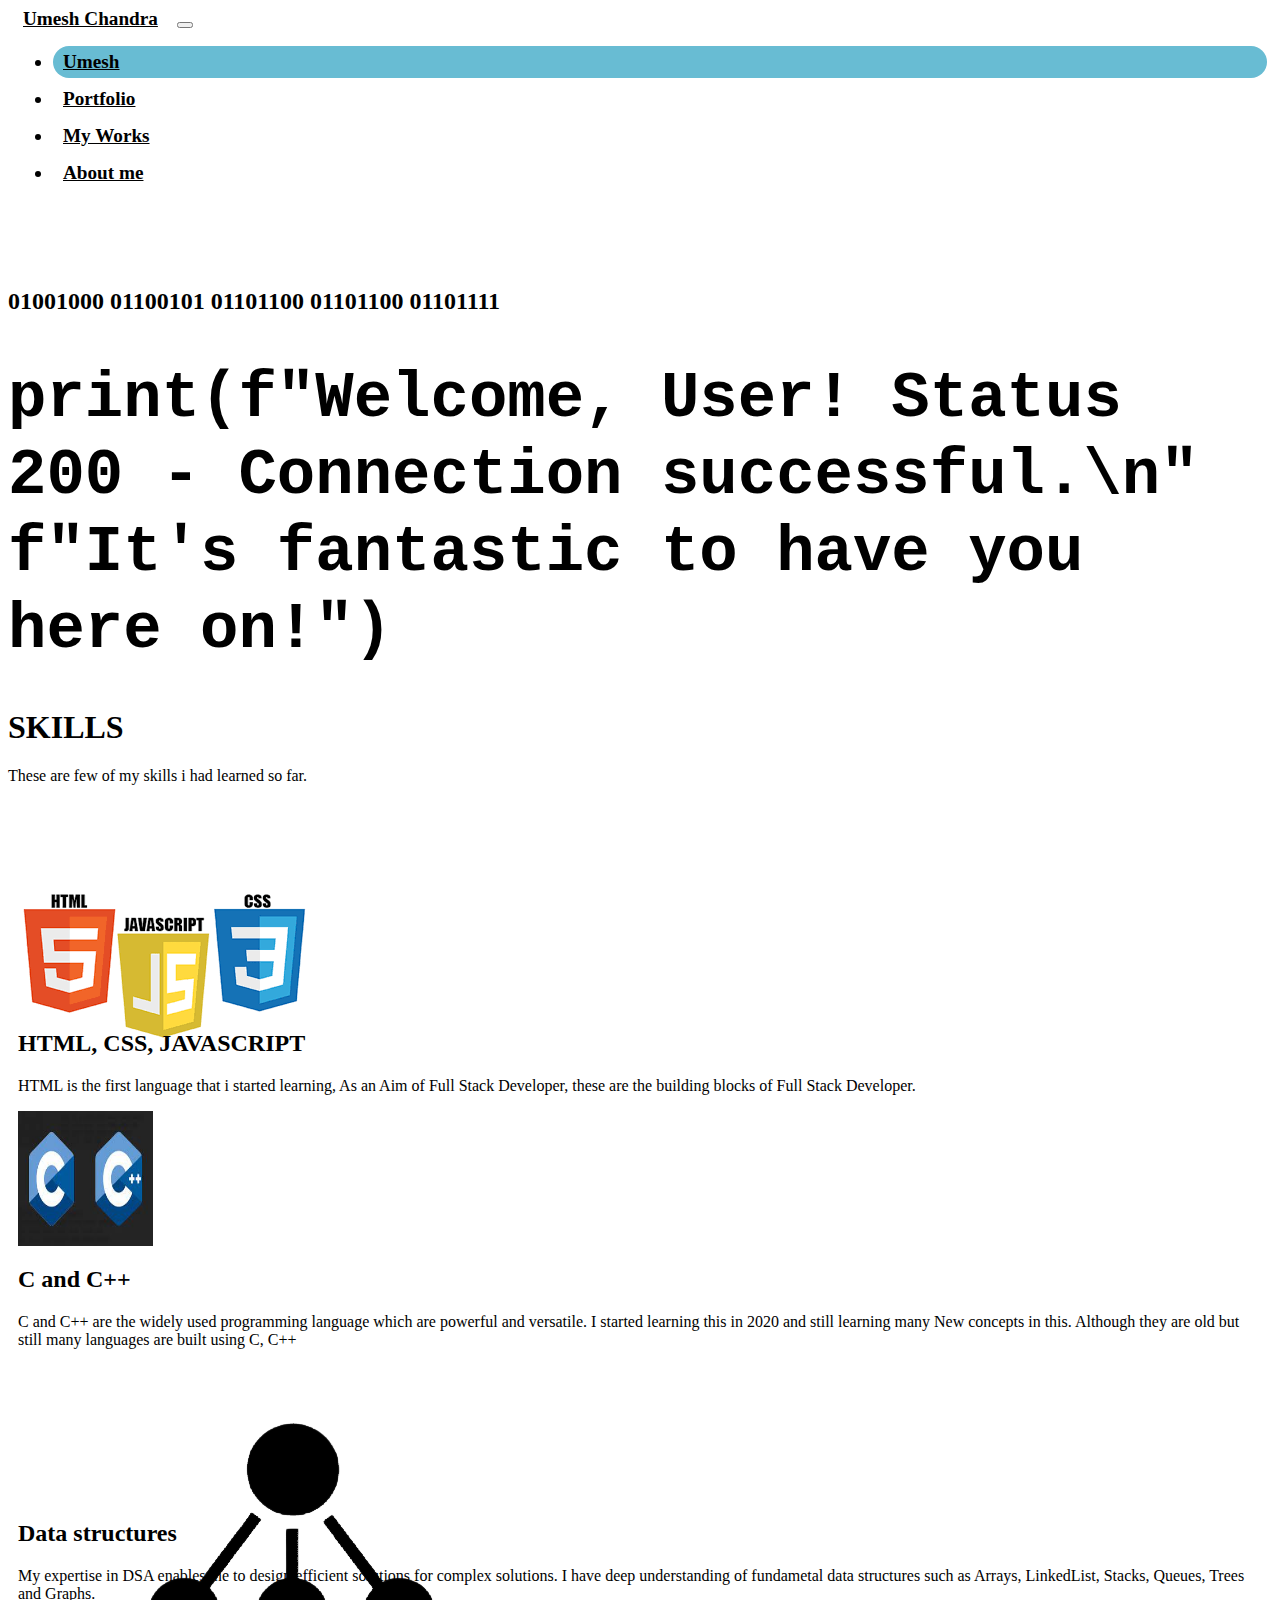
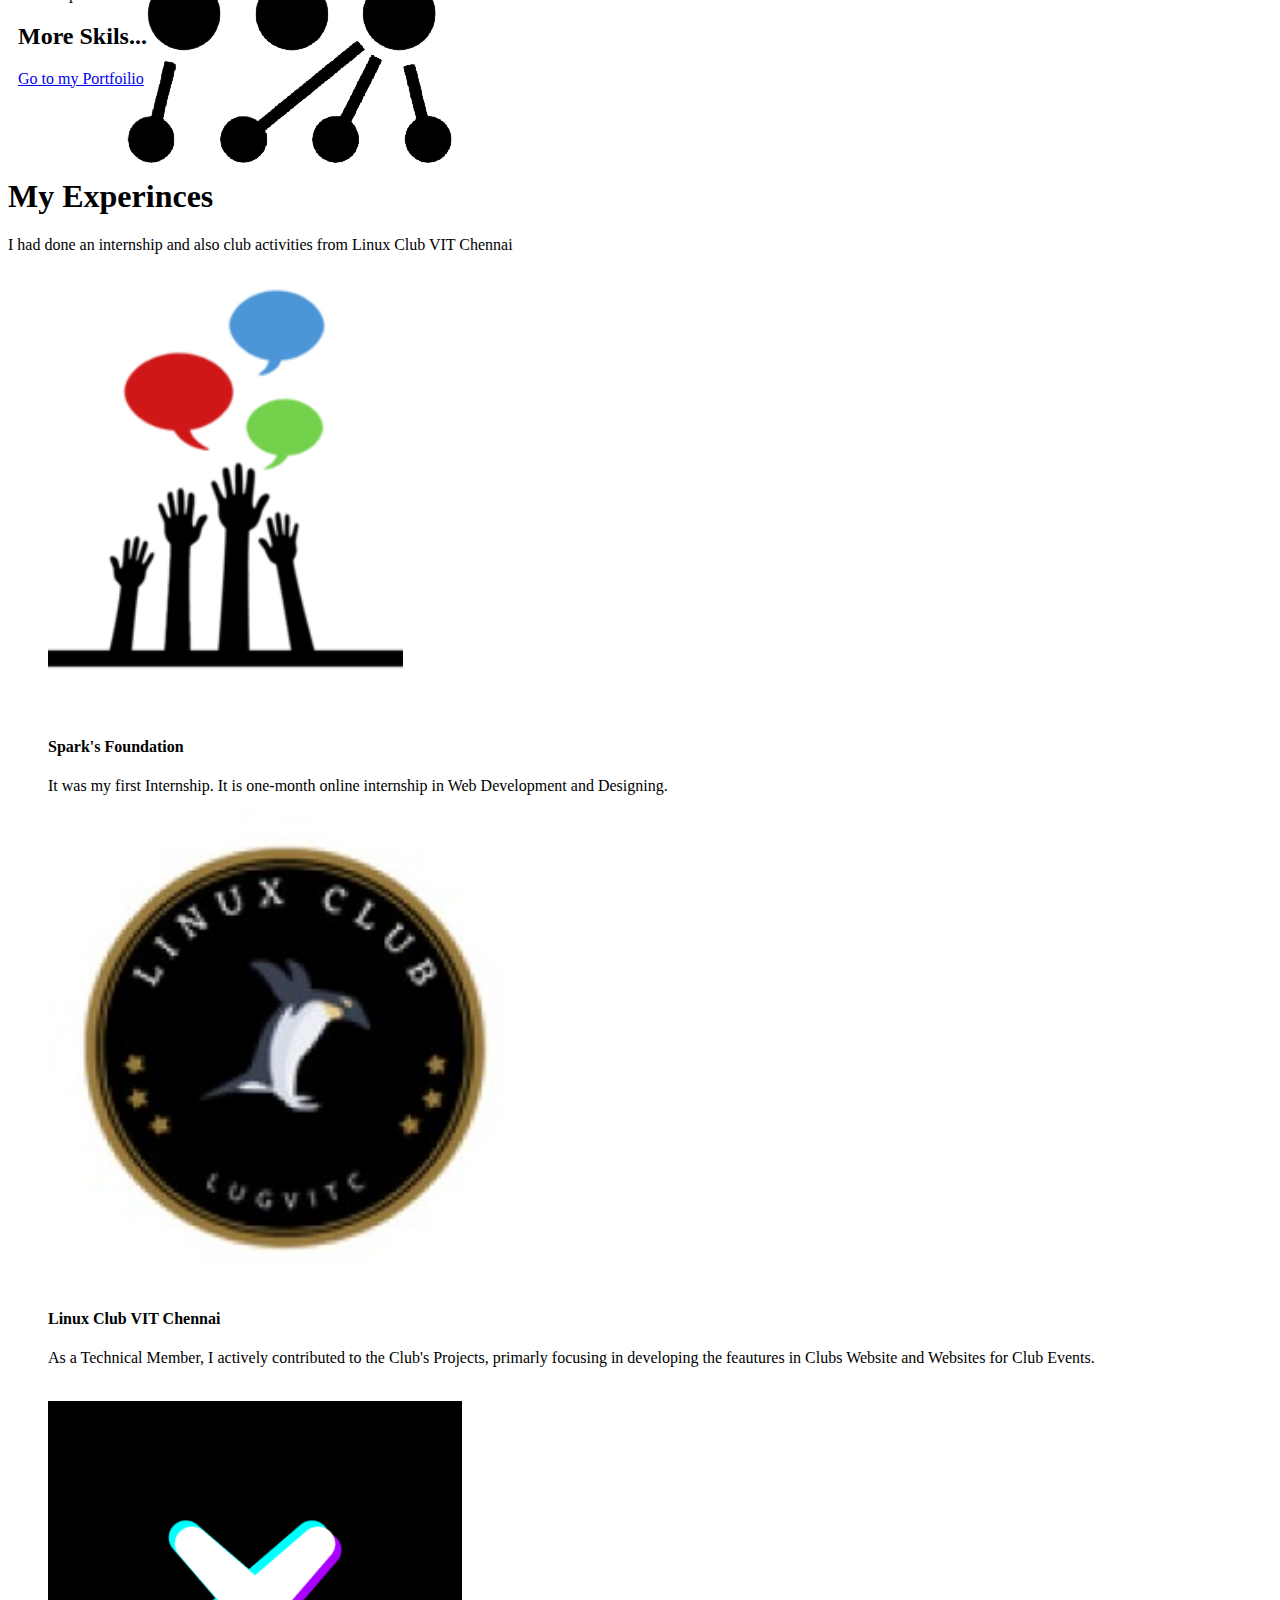
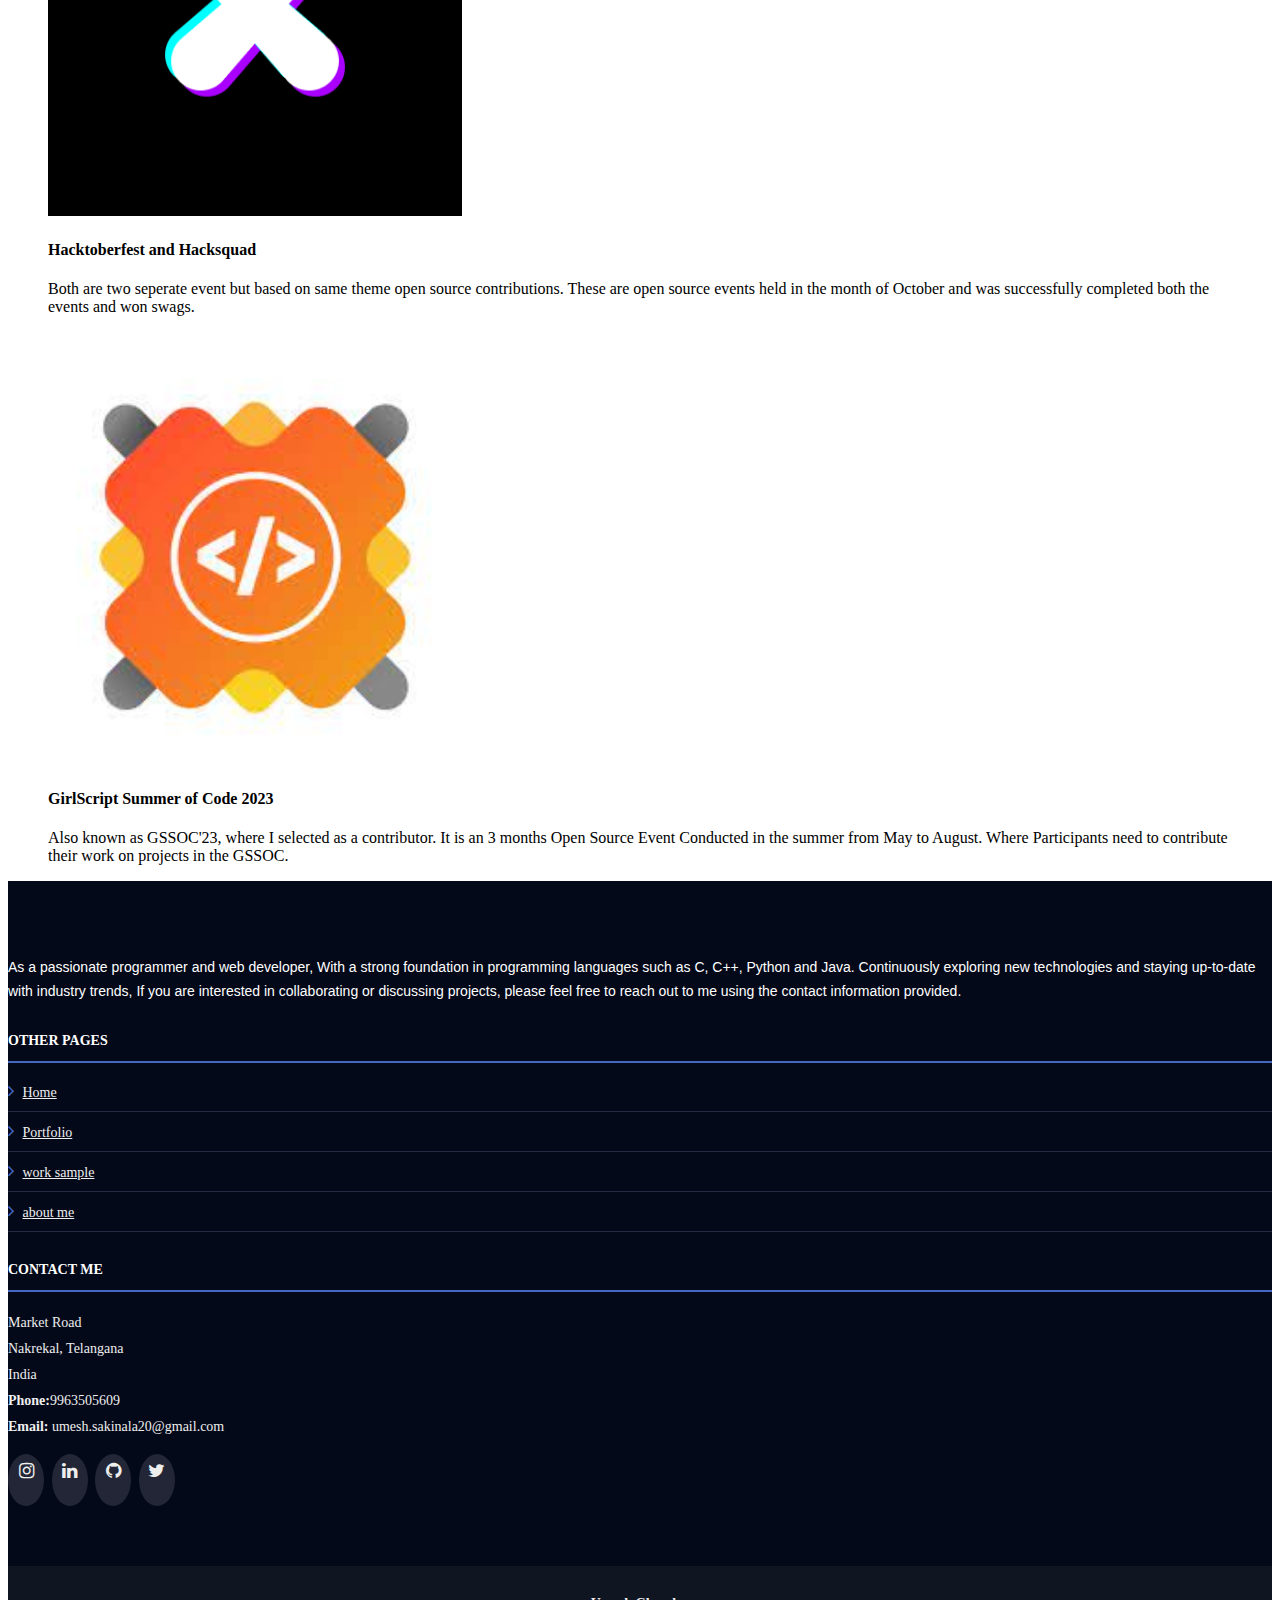
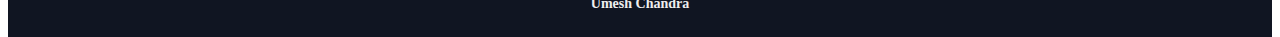
<file: index.html>
<!DOCTYPE html>
<html lang="en">
<head>
    <meta charset="UTF-8">
    <meta http-equiv="X-UA-Compatible" content="IE=edge">
    <meta name="viewport" content="width=device-width, initial-scale=1.0">
    <link rel="stylesheet" href="https://stackpath.bootstrapcdn.com/bootstrap/4.5.0/css/bootstrap.min.css"
    integrity="sha384-9aIt2nRpC12Uk9gS9baDl411NQApFmC26EwAOH8WgZl5MYYxFfc+NcPb1dKGj7Sk" crossorigin="anonymous">
    <link rel="stylesheet" href="https://cdn.jsdelivr.net/npm/bootstrap@4.5.3/dist/css/bootstrap.min.css" integrity="sha384-TX8t27EcRE3e/ihU7zmQxVncDAy5uIKz4rEkgIXeMed4M0jlfIDPvg6uqKI2xXr2" crossorigin="anonymous">
    <link rel="stylesheet" href="https://cdnjs.cloudflare.com/ajax/libs/font-awesome/4.7.0/css/font-awesome.min.css">
    <link rel="stylesheet" href="styles.css">
    <script src="about.js"></script>
    <title>Mr Portfolio</title>
</head>
<body>
    <div class="bg">
        <nav class="navbar navbar-expand-lg navbar-dark">
            <a class="navbar-brand" href="about me.html" style="color: black;">Umesh Chandra</a>
            <button class="navbar-toggler" type="button" data-toggle="collapse" data-target="#navbarSupportedContent" aria-controls="navbarSupportedContent" aria-expanded="false" aria-label="Toggle navigation">
                <span class="navbar-toggler-icon"></span>
            </button>
            <div class="collapse navbar-collapse" id="navbarSupportedContent">
                <ul class="navbar-nav ml-auto aaaa">
                  <li class="nav-item active">
                    <a class="nav-link " href="index.html" style="color: black;">Umesh</a>
                  </li>    
                  <li class="nav-item">
                    <a class="nav-link" href="mrportfolio.html" style="color: black;">Portfolio</a>
                  </li>    
                  <li class="nav-item">
                    <a class="nav-link" href="mrwork.html" style="color: black;">My Works</a>
                  </li> 
                  <li class="nav-item">
                    <a class="nav-link" href="about me.html" style="color: black;">About me</a>
                  </li>   
                  <!-- <li class="nav-item">
                    <a onclick="toggleDarkMode()" style="color: black;">Change Theme</a>
                  </li> -->
                </ul>
              </div>
        </nav>
        <div class="container text-center headerset text-dark">
            <h2>01001000 01100101 01101100 01101100 01101111</h2>
            <h1>
                <code>
                    print(f"Welcome, User! Status 200 - Connection successful.\n"
      f"It's fantastic to have you here on!")
                </code>
            </h1>
        </div>
    </div>
    <section class="container text-center my-5 py-4">
        <h1>SKILLS</h1>
        <p>
            These are few of my skills i had learned so far.
        </p>
        <div class="row rowsetting">
            <div class="col-lg-4 col-md-4 col-10 d-block m-auto">
                <div class="imgsetting d-block m-auto">
                  <img src="images/frontend.png" class="img-fluid">
                </div>
                <h2 class="mt-3">HTML, CSS, JAVASCRIPT</h2>
                <p>HTML is the first language that i started learning, As an Aim of Full Stack Developer, these are the building blocks of Full Stack Developer.</p>
            </div>
            <div class="col-lg-4 col-md-4 col-10 d-block m-auto">
                <div class="imgsetting d-block m-auto">
                <img src="images/CC++.jfif" class="img-fluid"  style="width: 15vh;height: 15vh;">
                </div>
                <h2 class="mt-3">C and C++</h2>
                <p>C and C++ are the widely used programming language which are powerful and versatile. I started learning this in 2020 and still learning many New concepts in this. Although they are old but still many languages are built using C, C++</p>
            </div>
            <div class="col-lg-4 col-md-4 col-10 d-block m-auto">
                <div class="imgsetting d-block m-auto">
                  <img src="images/DSA.png" class="img-fluid">
                </div>
                <h2 class="mt-3">Data structures</h2>
                <p>My expertise in DSA enables me to design efficient solutions for complex solutions. I have deep understanding of fundametal data structures such as Arrays, LinkedList, Stacks, Queues, Trees and Graphs.</p>
            </div>
            <div class="col-lg-4 col-md-4 col-10 d-block m-auto mb-5">
                <h2>More Skils...</h2>
                <a href="mrportfolio.html" class="btn btn-primary">Go to my Portfoilio</a>
            </div>
        </div>
    </section>
    <div class="container text-center mb-5">
        <h1>
            My Experinces
        </h1>
        <p>I had done an internship and also club activities from Linux Club VIT Chennai</p>
        <div class="row">
            <div class="col-lg-4 col-md-4 col-10 d-block m-auto">
                <figure class="figure">
                  <img src="images/Sparks.png" class="img-fluid figure-img rounded-circle" style="width: 30%;">
                  <figcaption>
                    <h4>Spark's Foundation</h4>
                    <p>It was my first Internship. It is one-month online internship in Web Development and Designing.</p>
                  </figcaption>
                </figure>
            </div>
            <div class="col-lg-4 col-md-4 col-10 d-block m-auto">
                <figure class="figure">
                  <img src="images/Linuxclub.jfif" class="img-fluid figure-img rounded-circle" style="width: 40%;">
                  <figcaption>
                    <h4>Linux Club VIT Chennai</h4>
                    <p>As a Technical Member, I actively contributed to the Club's Projects, primarly focusing in developing the feautures in Clubs Website and Websites for Club Events.</p>
                  </figcaption>
                </figure>
            </div>
            <div class="col-lg-4 col-md-4 col-10 d-block m-auto">
                <figure class="figure">
                <br>
                  <img src="images/hacksquad.png" class="img-fluid figure-img rounded-circle" style="width: 35%;">
                  <figcaption>
                    <h4>Hacktoberfest and Hacksquad</h4>
                    <p>Both are two seperate event but based on same theme open source contributions. These are open source events held in the month of October and was successfully completed both the events and won swags.</p>
                  </figcaption>
                </figure>
            </div>
            <div class="col-lg-4 col-md-4 col-10 d-block m-auto">
              <figure class="figure">
              <br>
                <img src="images/gssoc.jfif" class="img-fluid figure-img rounded-circle" style="width: 35%;">
                <figcaption>
                  <h4>GirlScript Summer of Code 2023</h4>
                  <p>Also known as GSSOC'23, where I selected as a contributor. It is an 3 months Open Source Event Conducted in the summer from May to August. Where Participants need to contribute their work on projects in the GSSOC.</p>
                </figcaption>
              </figure>
          </div>
        </div>
    </div>
    <footer id="footer">
      <div class="footer-top">
        <div class="container">
          <div class="row">
  
            <div class="col-lg-4 col-md-6 footer-info">
              
              <p>As a passionate programmer and web developer, With a strong foundation in programming languages such as 
                C, C++, Python and Java. Continuously exploring new technologies and staying up-to-date with industry trends,
                If you are interested in collaborating or discussing projects, please feel free to reach out to me using the contact information provided.</p>
            </div>
  
            <div class="col-lg-4 col-md-6 footer-links">
              <h4>Other pages</h4>
              <ul>
                <li><i class="fa fa-angle-right"></i> <a href="index.html">Home</a></li>
                  <li><i class="fa fa-angle-right"></i> <a href="mrportfolio.html">Portfolio</a></li>
                  <li><i class="fa fa-angle-right"></i> <a href="mrwork.html">work sample</a></li>
                  <li><i class="fa fa-angle-right"></i> <a href="about me.html">about me</a></li>
                
              </ul>
            </div>
  
  
  
            <div class="col-lg-4 col-md-6 footer-contact">
              <h4>Contact me</h4>
              <p>
                Market Road <br>
                Nakrekal, Telangana<br>
                India <br>
                <strong>Phone:</strong>9963505609<br>
                <strong>Email:</strong> umesh.sakinala20@gmail.com<br>
              </p>
  
              <div class="social-links">
                <!-- <a href="https://leetcode.com/umeshsakinala/" class="facebook"><i class="fa fa-leetcode"></i></a> -->
                <a href="https://www.instagram.com/naa_peru_umesh/?hl=en" class="instagram"><i class="fa fa-instagram"></i></a>
                <a href="https://www.linkedin.com/in/umesh-chandra-2928a6220/" class="linkedin"><i class="fa fa-linkedin"></i></a>
                <a href="https://github.com/MrCuber" class="linkedin"><i class="fa fa-github "></i></a>
                <a href="https://twitter.com/Umesh_S20" class="twitter"><i class="fa fa-twitter"></i></a>
              </div>
  
            </div>
  
          </div>
        </div>
      </div>
  
      <div class="container">
        <div class="copyright">
          <strong>Umesh Chandra</strong></span>
        </div>
  
      </div>
    </footer>
  

</body>
</html>
</file>
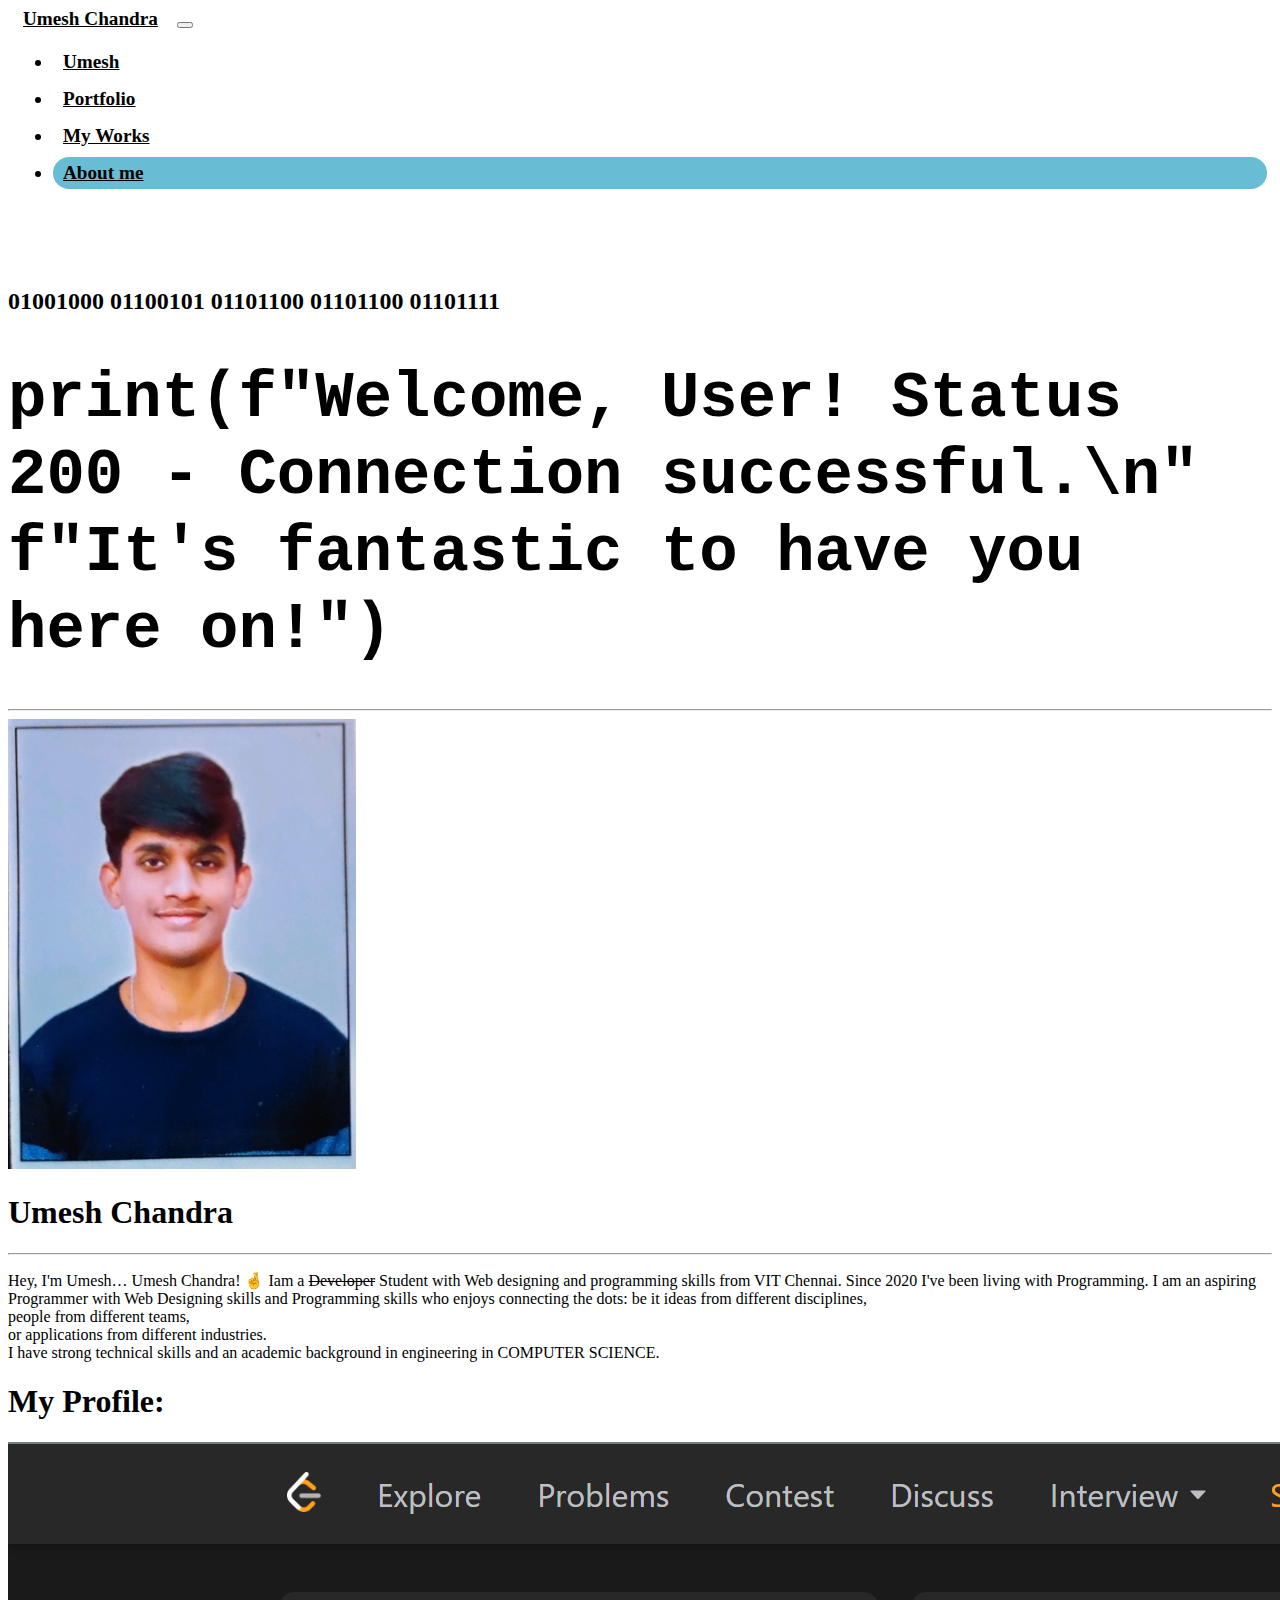
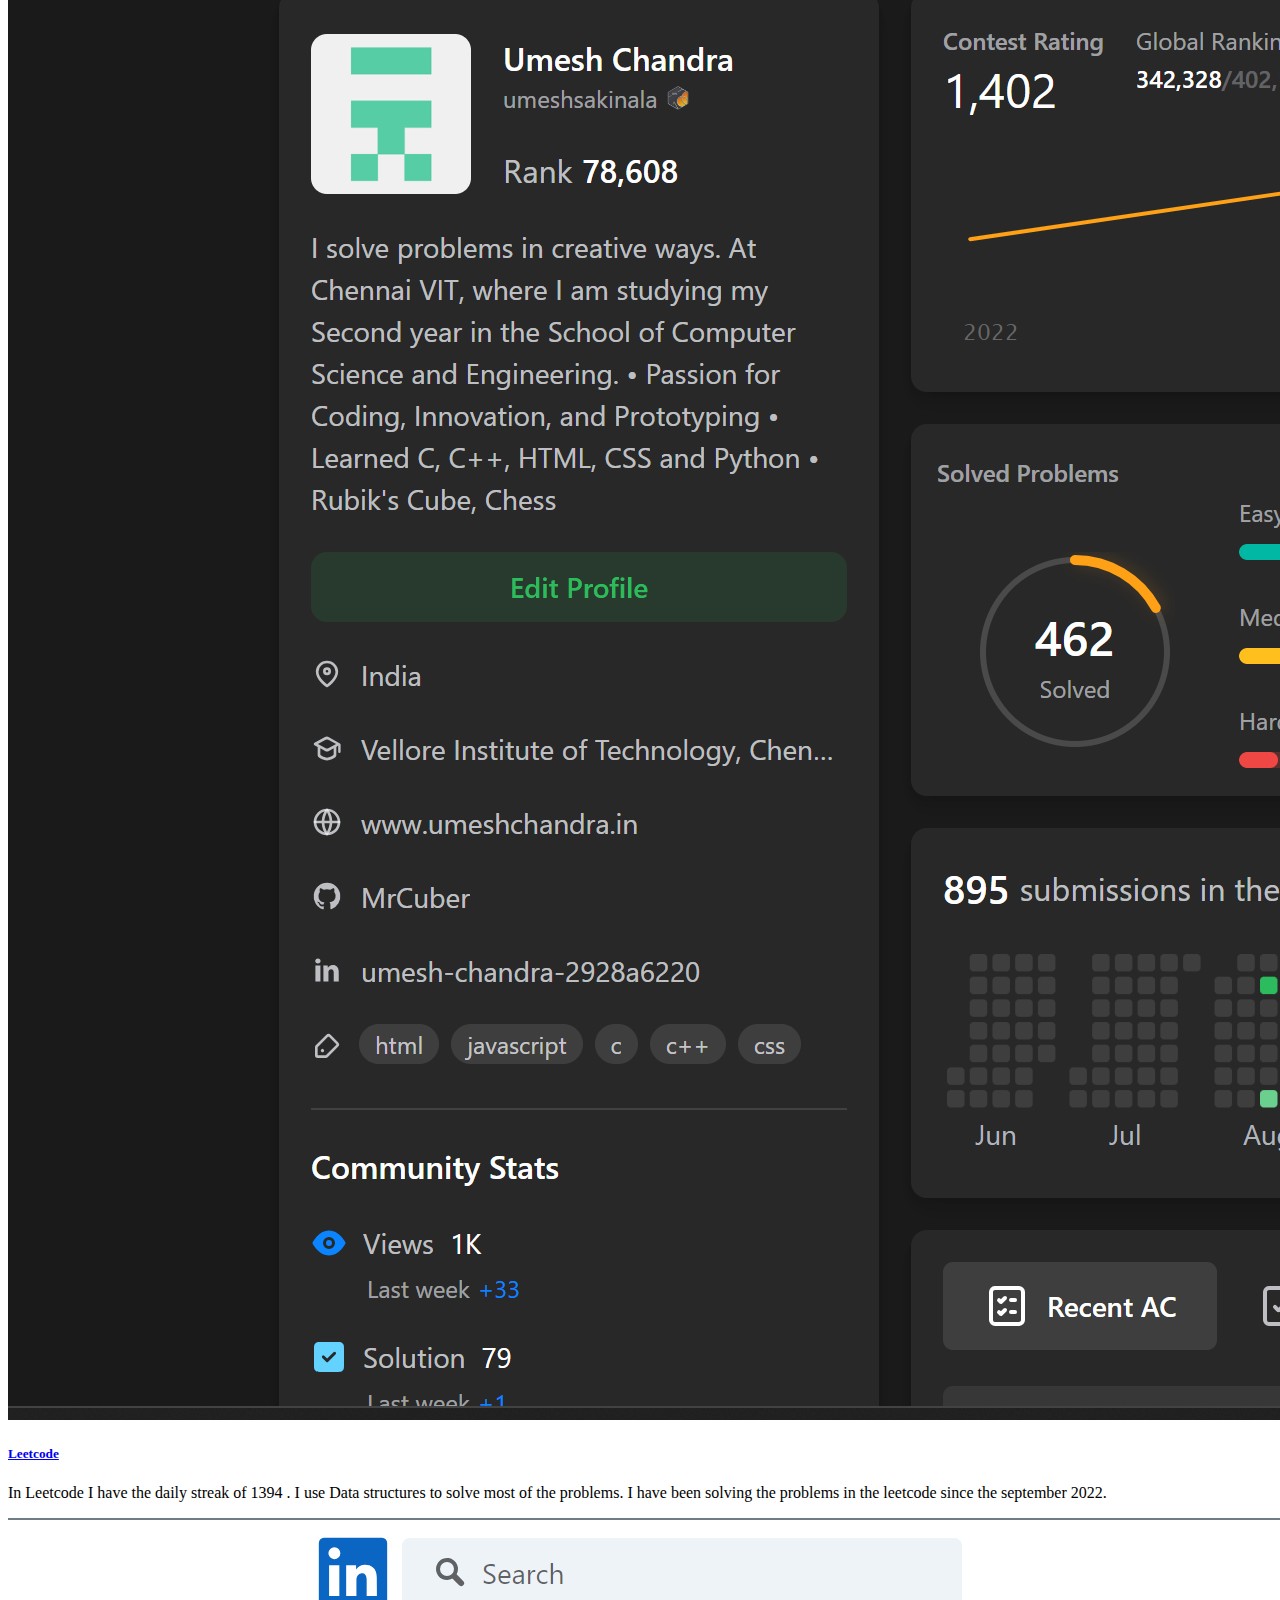
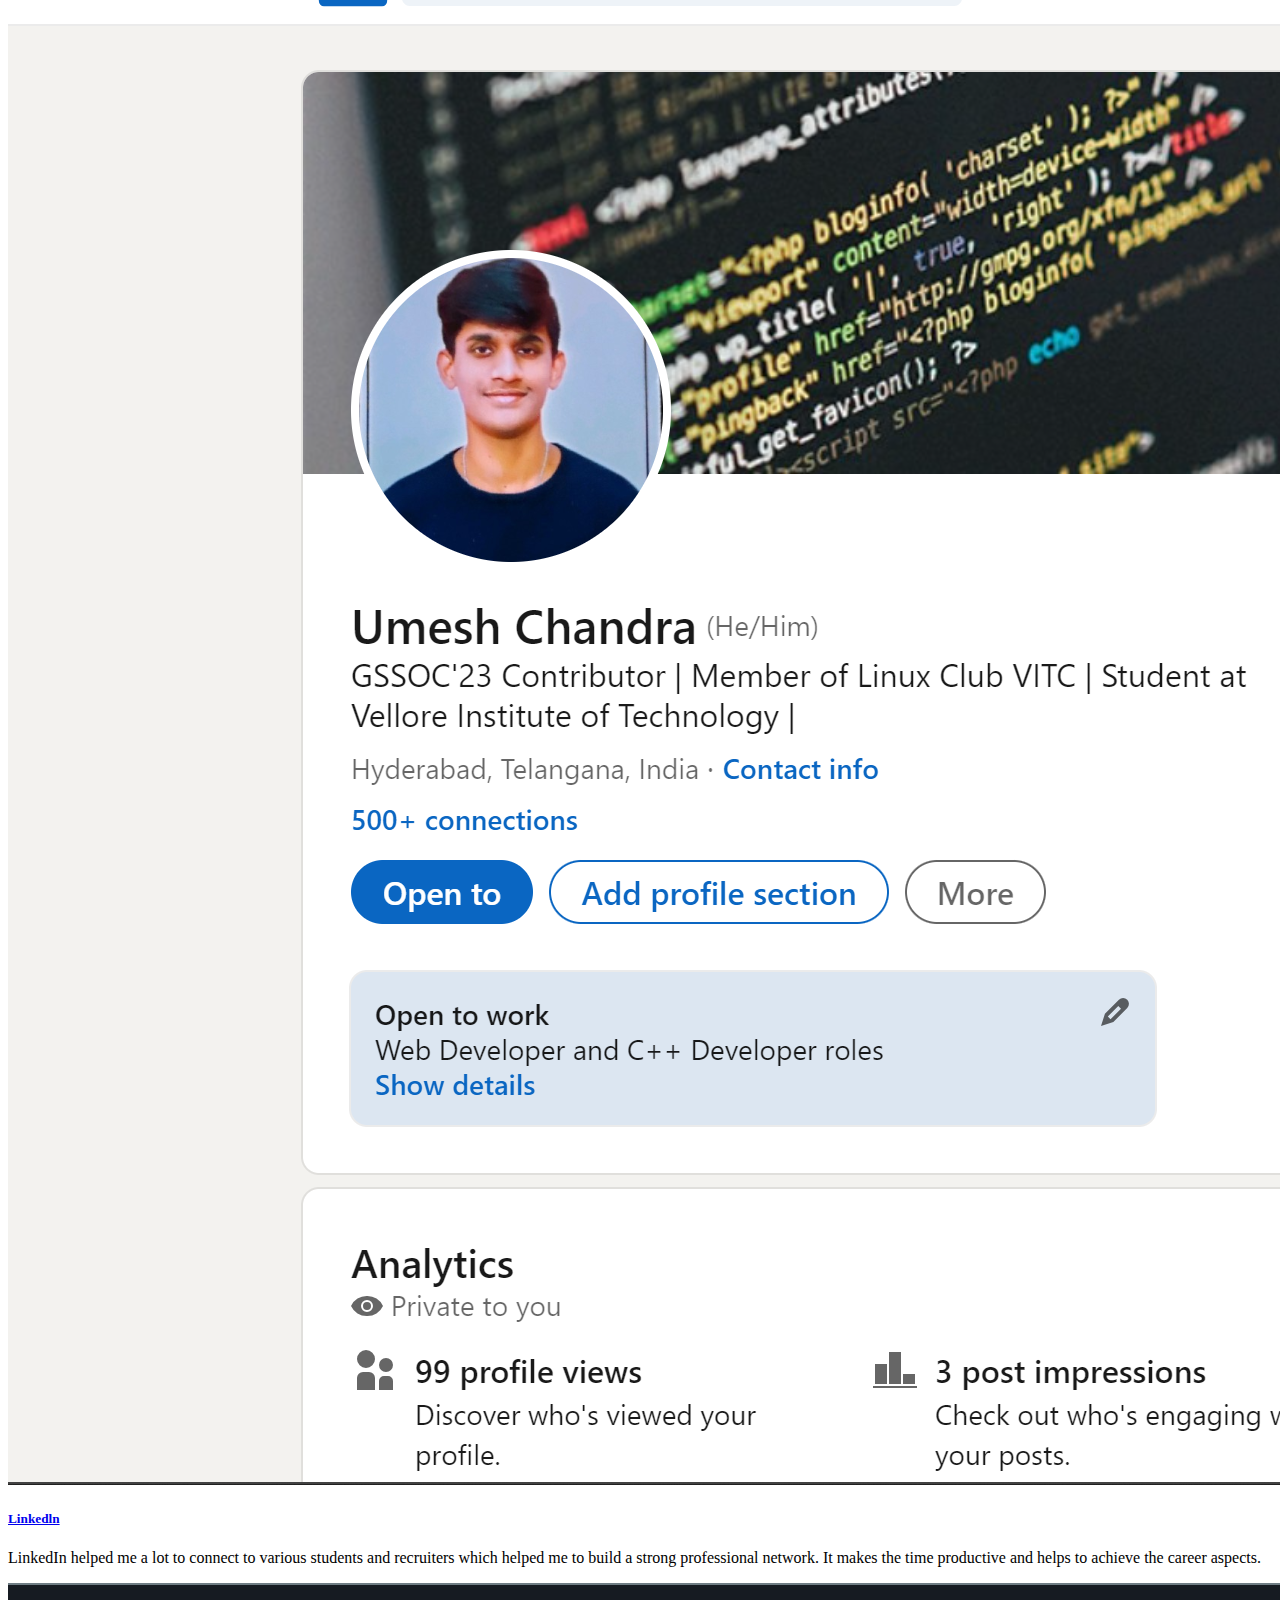
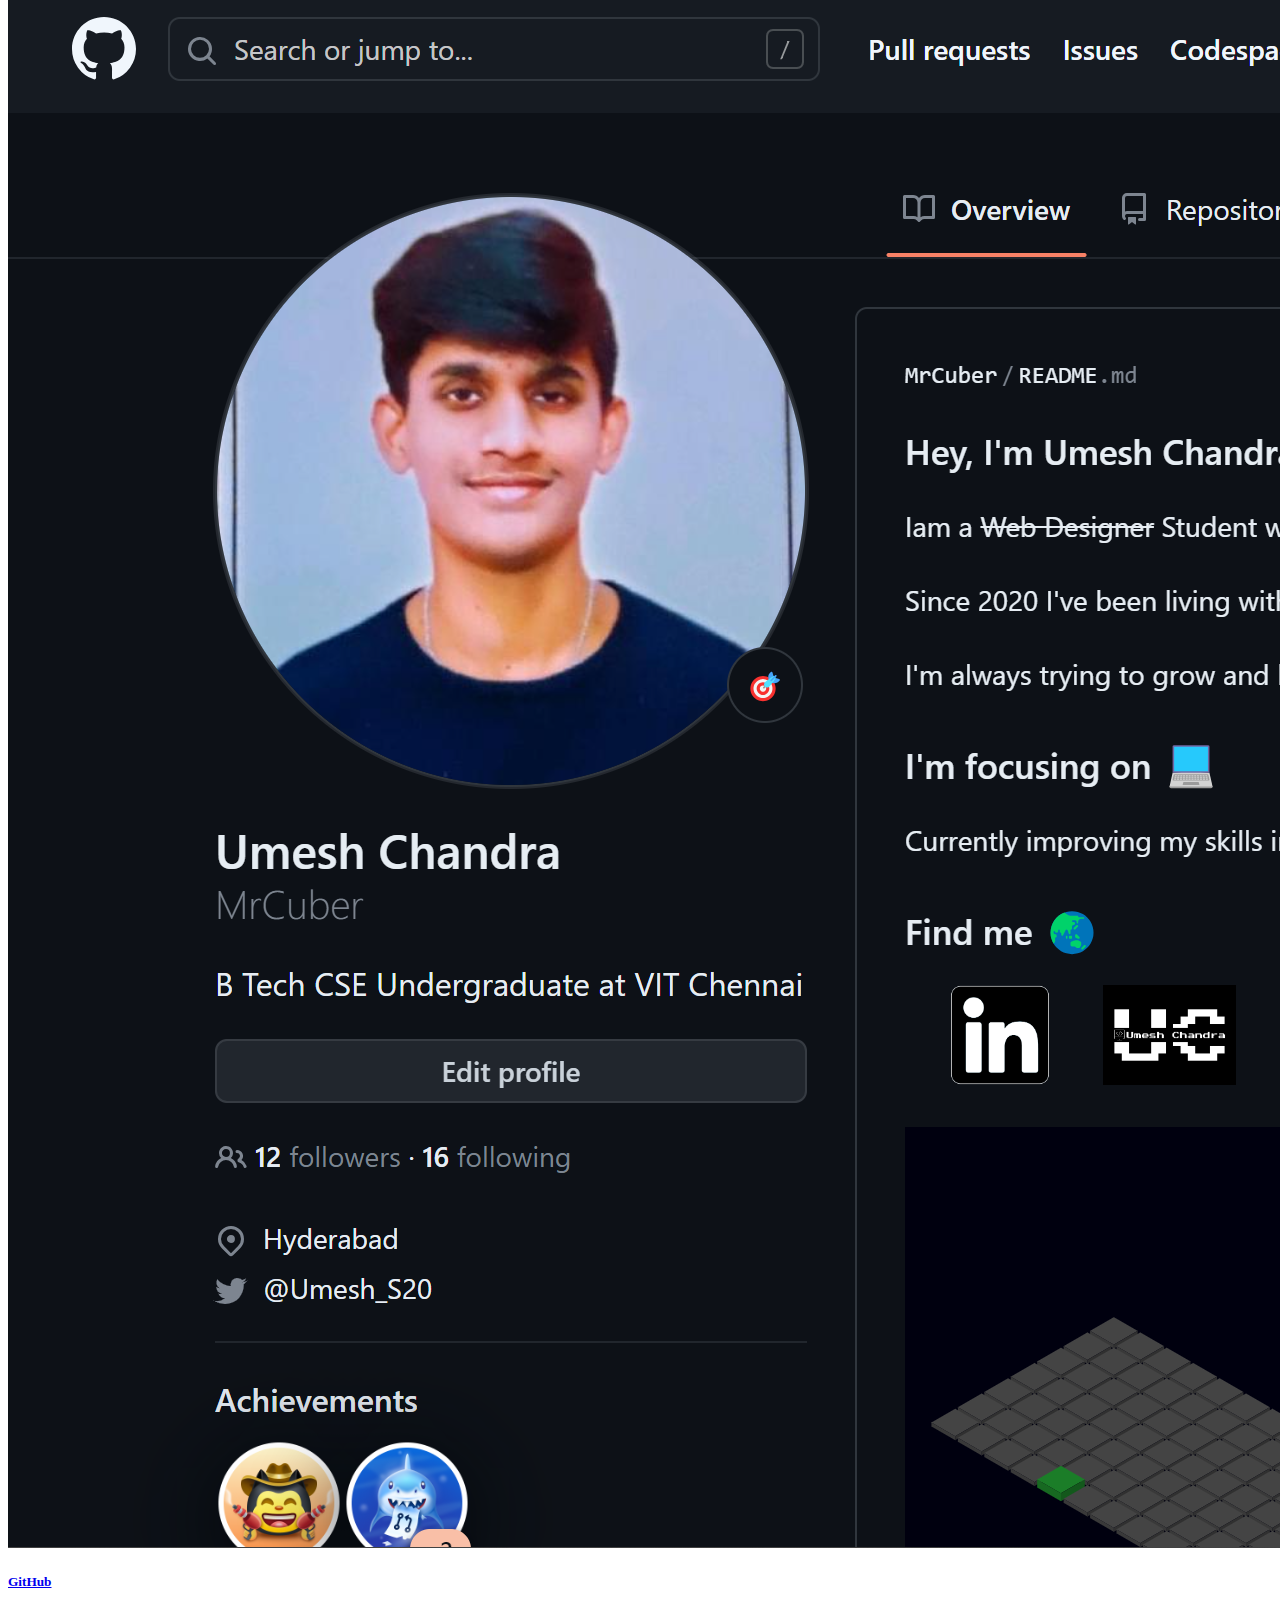
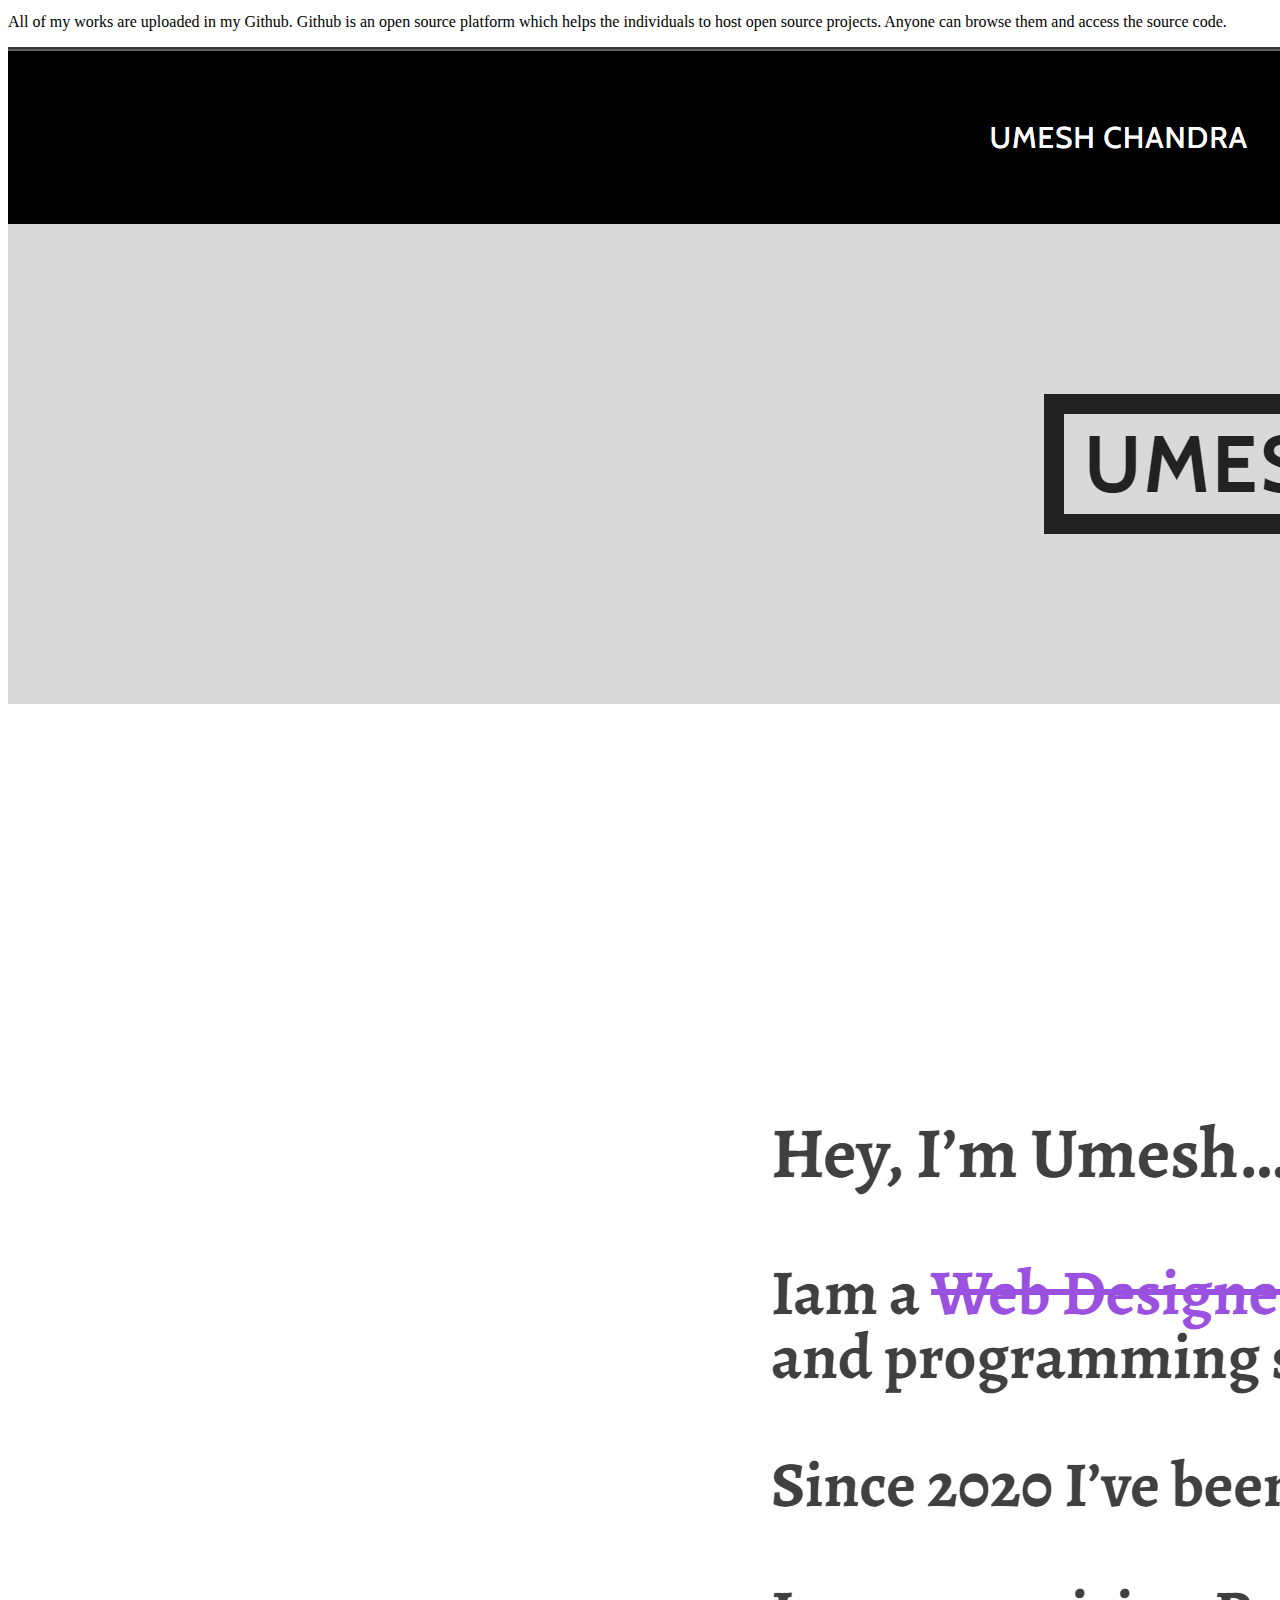
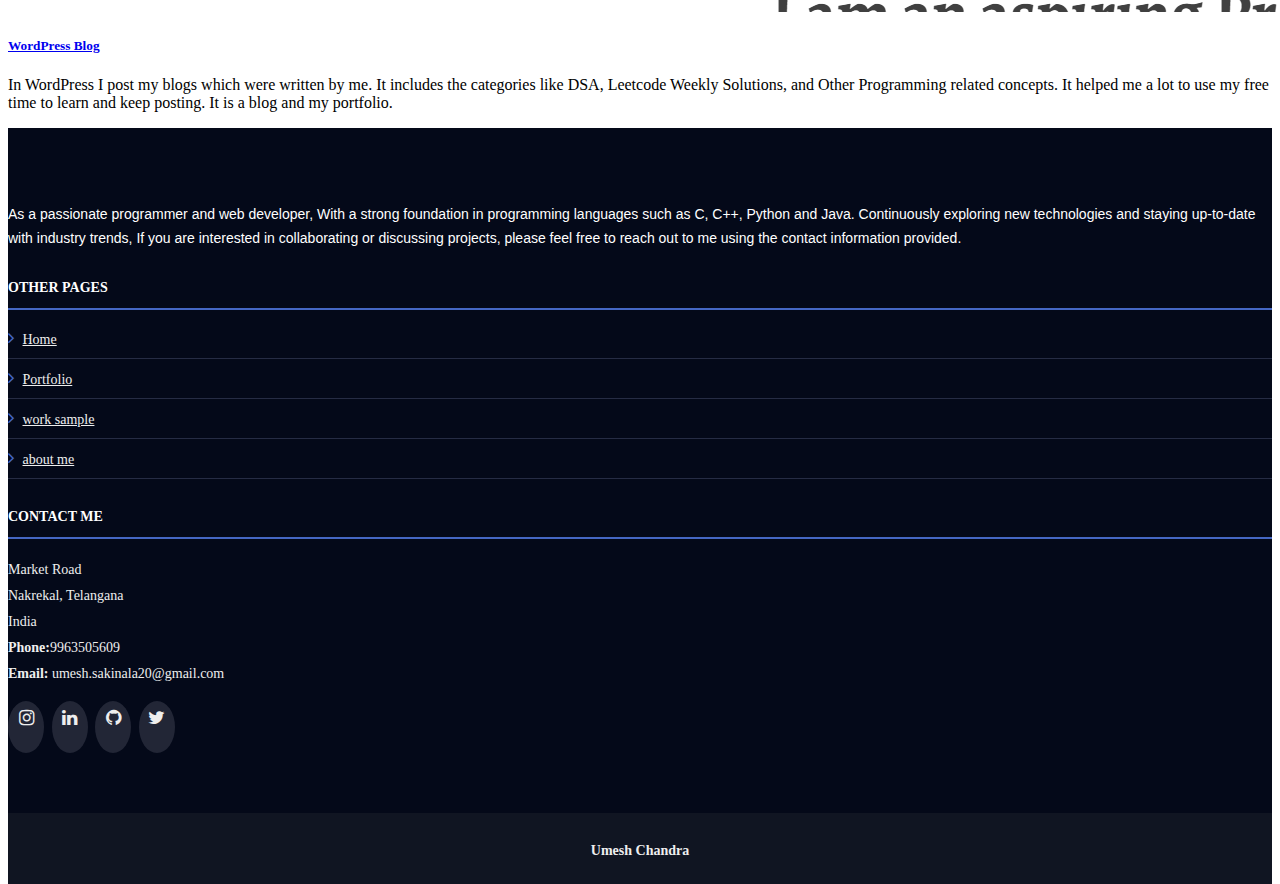
<file: about me.html>
<!DOCTYPE html>
<html lang="en">
<head>
    <meta charset="UTF-8">
    <meta http-equiv="X-UA-Compatible" content="IE=edge">
    <meta name="viewport" content="width=device-width, initial-scale=1.0">
    <link rel="stylesheet" href="https://stackpath.bootstrapcdn.com/bootstrap/4.5.0/css/bootstrap.min.css"
    integrity="sha384-9aIt2nRpC12Uk9gS9baDl411NQApFmC26EwAOH8WgZl5MYYxFfc+NcPb1dKGj7Sk" crossorigin="anonymous">
    <link rel="stylesheet" href="https://cdn.jsdelivr.net/npm/bootstrap@4.5.3/dist/css/bootstrap.min.css" integrity="sha384-TX8t27EcRE3e/ihU7zmQxVncDAy5uIKz4rEkgIXeMed4M0jlfIDPvg6uqKI2xXr2" crossorigin="anonymous">
    <link rel="stylesheet" href="https://cdnjs.cloudflare.com/ajax/libs/font-awesome/4.7.0/css/font-awesome.min.css">
    <link rel="stylesheet" href="styles.css">
    <script src="about.js"></script>
    <title>About Me</title>
</head>
<body>
    <div class="bgimg">
        <nav class="navbar navbar-expand-lg navbar-dark">
            <a class="navbar-brand" href="about me.html" style="color: black;">Umesh Chandra</a>
            <button class="navbar-toggler" type="button" data-toggle="collapse" data-target="#navbarSupportedContent" aria-controls="navbarSupportedContent" aria-expanded="false" aria-label="Toggle navigation">
                <span class="navbar-toggler-icon"></span>
            </button>
            <div class="collapse navbar-collapse" id="navbarSupportedContent">
                <ul class="navbar-nav ml-auto aaaa">
                  <li class="nav-item">
                    <a class="nav-link " href="index.html" style="color: black;">Umesh</a>
                  </li>    
                  <li class="nav-item">
                    <a class="nav-link" href="mrportfolio.html" style="color: black;">Portfolio</a>
                  </li>    
                  <li class="nav-item">
                    <a class="nav-link" href="mrwork.html" style="color: black;">My Works</a>
                  </li> 
                  <li class="nav-item active">
                    <a class="nav-link" href="about me.html" style="color: black;">About me</a>
                  </li>   
                </ul>
              </div>
        </nav>
        <div class="container text-center headerset text-dark">
            <h2>01001000 01100101 01101100 01101100 01101111</h2>
            <h1>
                <code>
                    print(f"Welcome, User! Status 200 - Connection successful.\n"
      f"It's fantastic to have you here on!")
                </code>
            </h1>
        </div>
    </div>
    <div class="container-fluid text-center mt-1">
        <!-- <h1>About me</h1> -->
        <hr class="mx-auto"> 
        <div class="row mb-5" >
          <div class="col-lg-6 col-md-6 col-12">
            <img src="images/Umesh_Photo.jpg" class="img-fluid" style="height: 50vh;">
          </div>
          <div class="col-lg-6 col-md-6 col-12 mt-5">
            <h1>Umesh Chandra</h1>
            <hr class="w-50">
            <p class="px-2">Hey, I'm Umesh… Umesh Chandra! 🤞
              Iam a <s>Developer</s> Student with Web designing and programming skills from VIT Chennai.
              Since 2020 I've been living with Programming.
              I am an aspiring Programmer with Web Designing skills and Programming skills who enjoys connecting the dots: be it ideas from different disciplines, 
              <br>people from different teams, 
              <br>or applications from different industries. 
              <br>I have strong technical skills and an academic background in engineering in COMPUTER SCIENCE.
              </div>
            </div>
            </p>
          </div>
        </div>
      </div>
      <div class="container text-center my-3 py-2">
        <h1 class="my-2">My Profile:</h1>
      <div class="row text-center mx-auto mt-3">
        <div class="col-lg-4 col-md-6 col-12">
          <div class="card bg-dark text-light">
            <a href="https://www.leetcode.com/umeshsakinala">
            <img src="images/leetcode.png" class="card-img-top img-fluid" alt="...">
            <div class="card-body">
              <h5 class="card-title">Leetcode</a></h5>
              <p class="card-text">In Leetcode I have the daily streak of <span id="counter"></span>. I use Data structures to solve most of the problems. I have been solving the problems in the leetcode since the september 2022.</p>
            </div>
          </div>
        </div>

        <div class="col-lg-4 col-md-6 col-12">
          <div class="card bg-dark text-light">
            <a href="https://www.linkedin.com/in/arpit-jain-0b054a170/">
            <img src="images/linkedin.png" class="card-img-top img-fluid" alt="...">
            <div class="card-body">
              <h5 class="card-title">Linkedln</h5></a>
              <p class="card-text">LinkedIn helped me a lot to connect to various students and recruiters which helped me to build a strong professional network. It makes the time productive and helps to achieve the career aspects.</p>
            </div>
          </div>
        </div>

        <div class="col-lg-4 col-md-6 col-12">
          <div class="card bg-dark text-light">
            <a href="https://github.com/MrCuber">
            <img src="images/github_profile.png" class="card-img-top img-fluid" alt="...">
            <div class="card-body">
              <h5 class="card-title">GitHub</h5></a>
              <p class="card-text">All of my works are uploaded in my Github. Github is an open source platform which helps the individuals to host open source projects. Anyone can browse them and access the source code.</p>
            </div>
          </div>
        </div>
      </div>
      <div class="row">
        <div class="col-lg-4 col-md-6 col-12 m-auto">
          <div class="card bg-dark text-light">
            <a href="https://umeshchandra.in">
            <img src="images/blog_website.png" class="card-img-top img-fluid" alt="...">
            <div class="card-body">
              <h5 class="card-title">WordPress Blog</h5></a>
              <p class="card-text">
                In WordPress I post my blogs which were written by me. It includes the categories like DSA, Leetcode Weekly Solutions, and Other Programming related concepts. It helped me a lot to use my free time to learn and keep posting. It is a blog and my portfolio.
            </p>
            </div>
          </div>
        </div>
      </div>
    </div>
    <footer id="footer">
      <div class="footer-top">
        <div class="container">
          <div class="row">
  
            <div class="col-lg-4 col-md-6 footer-info">
              
              <p>As a passionate programmer and web developer, With a strong foundation in programming languages such as 
                C, C++, Python and Java. Continuously exploring new technologies and staying up-to-date with industry trends,
                If you are interested in collaborating or discussing projects, please feel free to reach out to me using the contact information provided.</p>
            </div>
  
            <div class="col-lg-4 col-md-6 footer-links">
              <h4>Other pages</h4>
              <ul>
                <li><i class="fa fa-angle-right"></i> <a href="index.html">Home</a></li>
                <li><i class="fa fa-angle-right"></i> <a href="portfolio.html">Portfolio</a></li>
                <li><i class="fa fa-angle-right"></i> <a href="work sample.html">work sample</a></li>
                <li><i class="fa fa-angle-right"></i> <a href="http://arpit456jain.epizy.com/Portfolio/about%20me.php">about me</a></li>
                
              </ul>
            </div>
  
  
  
            <div class="col-lg-4 col-md-6 footer-contact">
              <h4>Contact me</h4>
              <p>
                Market Road <br>
                Nakrekal, Telangana<br>
                India <br>
                <strong>Phone:</strong>9963505609<br>
                <strong>Email:</strong> umesh.sakinala20@gmail.com<br>
              </p>
  
              <div class="social-links">
                <!-- <a href="https://leetcode.com/umeshsakinala/" class="facebook"><i class="fa fa-leetcode"></i></a> -->
                <a href="https://www.instagram.com/naa_peru_umesh/?hl=en" class="instagram"><i class="fa fa-instagram"></i></a>
                <a href="https://www.linkedin.com/in/umesh-chandra-2928a6220/" class="linkedin"><i class="fa fa-linkedin"></i></a>
                <a href="https://github.com/MrCuber" class="linkedin"><i class="fa fa-github "></i></a>
                <a href="https://twitter.com/Umesh_S20" class="twitter"><i class="fa fa-twitter"></i></a>
              </div>
  
            </div>
  
          </div>
        </div>
      </div>
  
      <div class="container">
        <div class="copyright">
          <strong>Umesh Chandra</strong></span>
        </div>
</body>
</html>
</file>
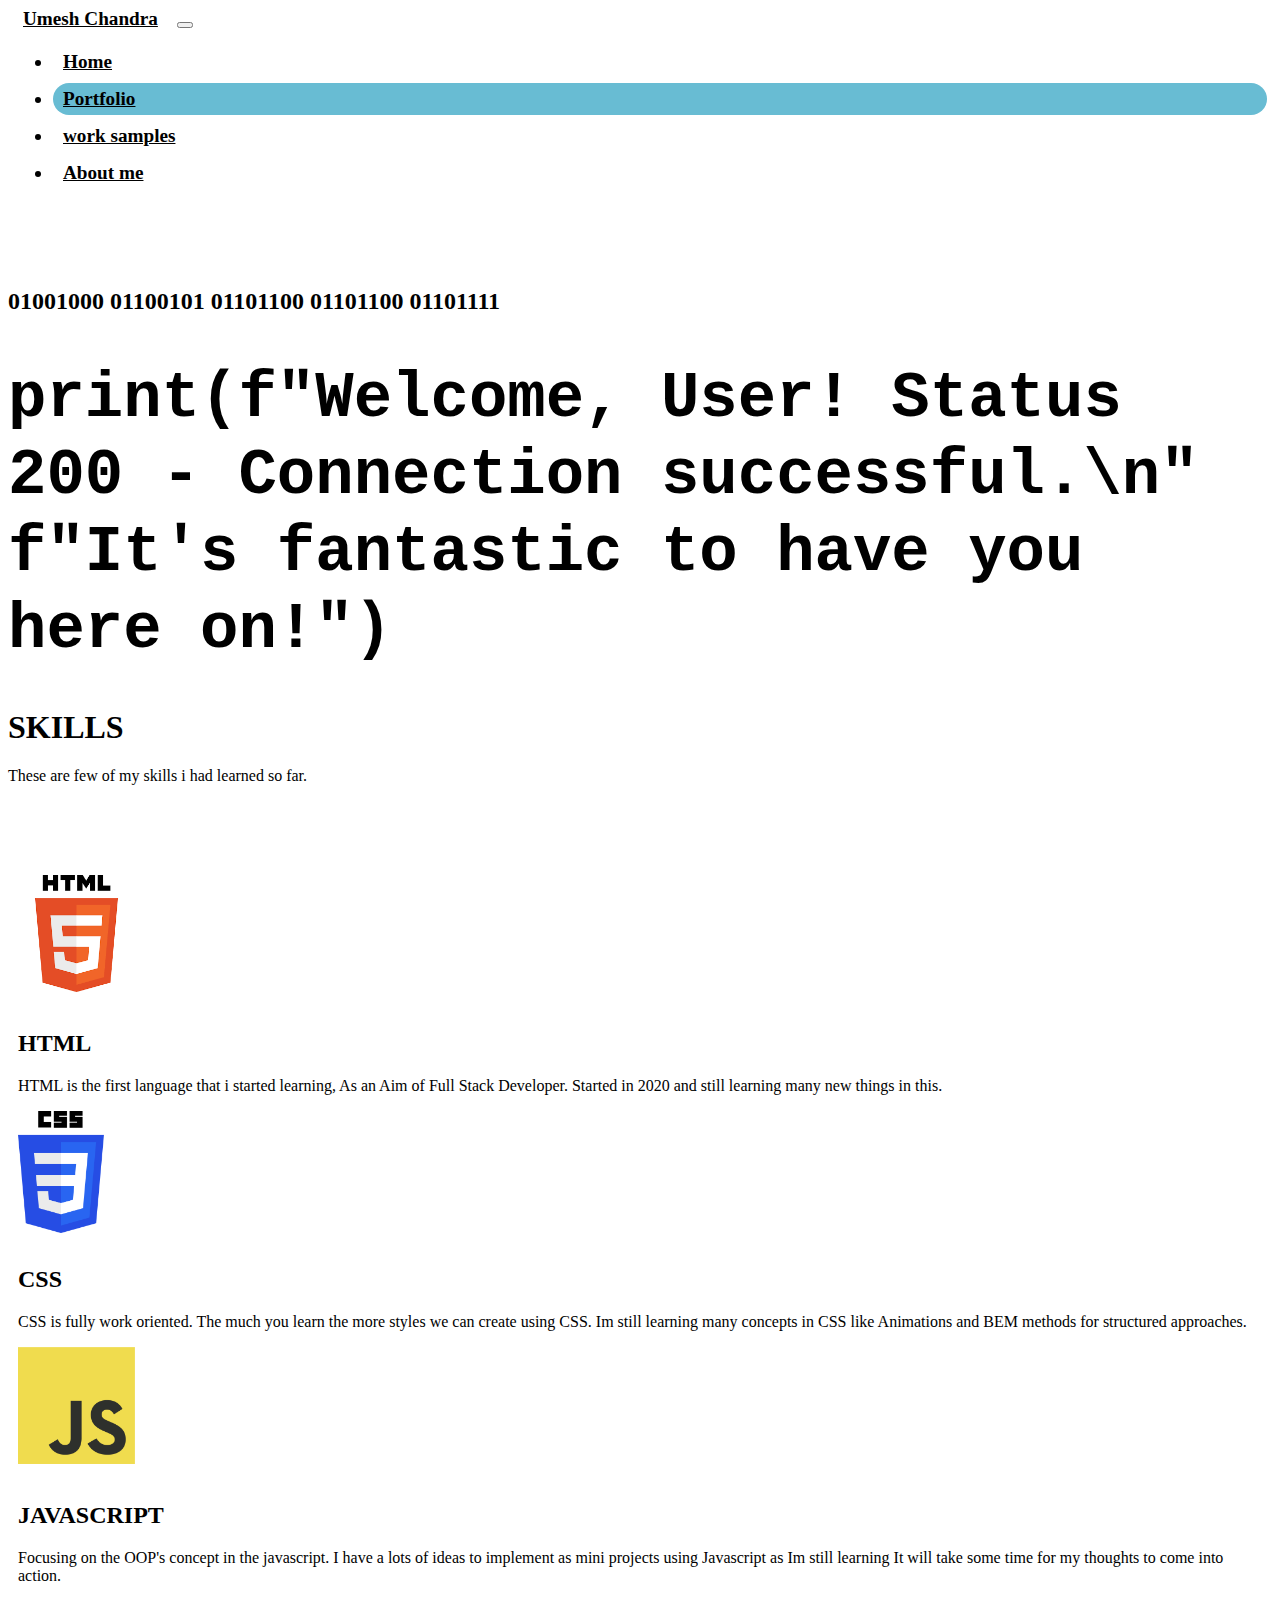
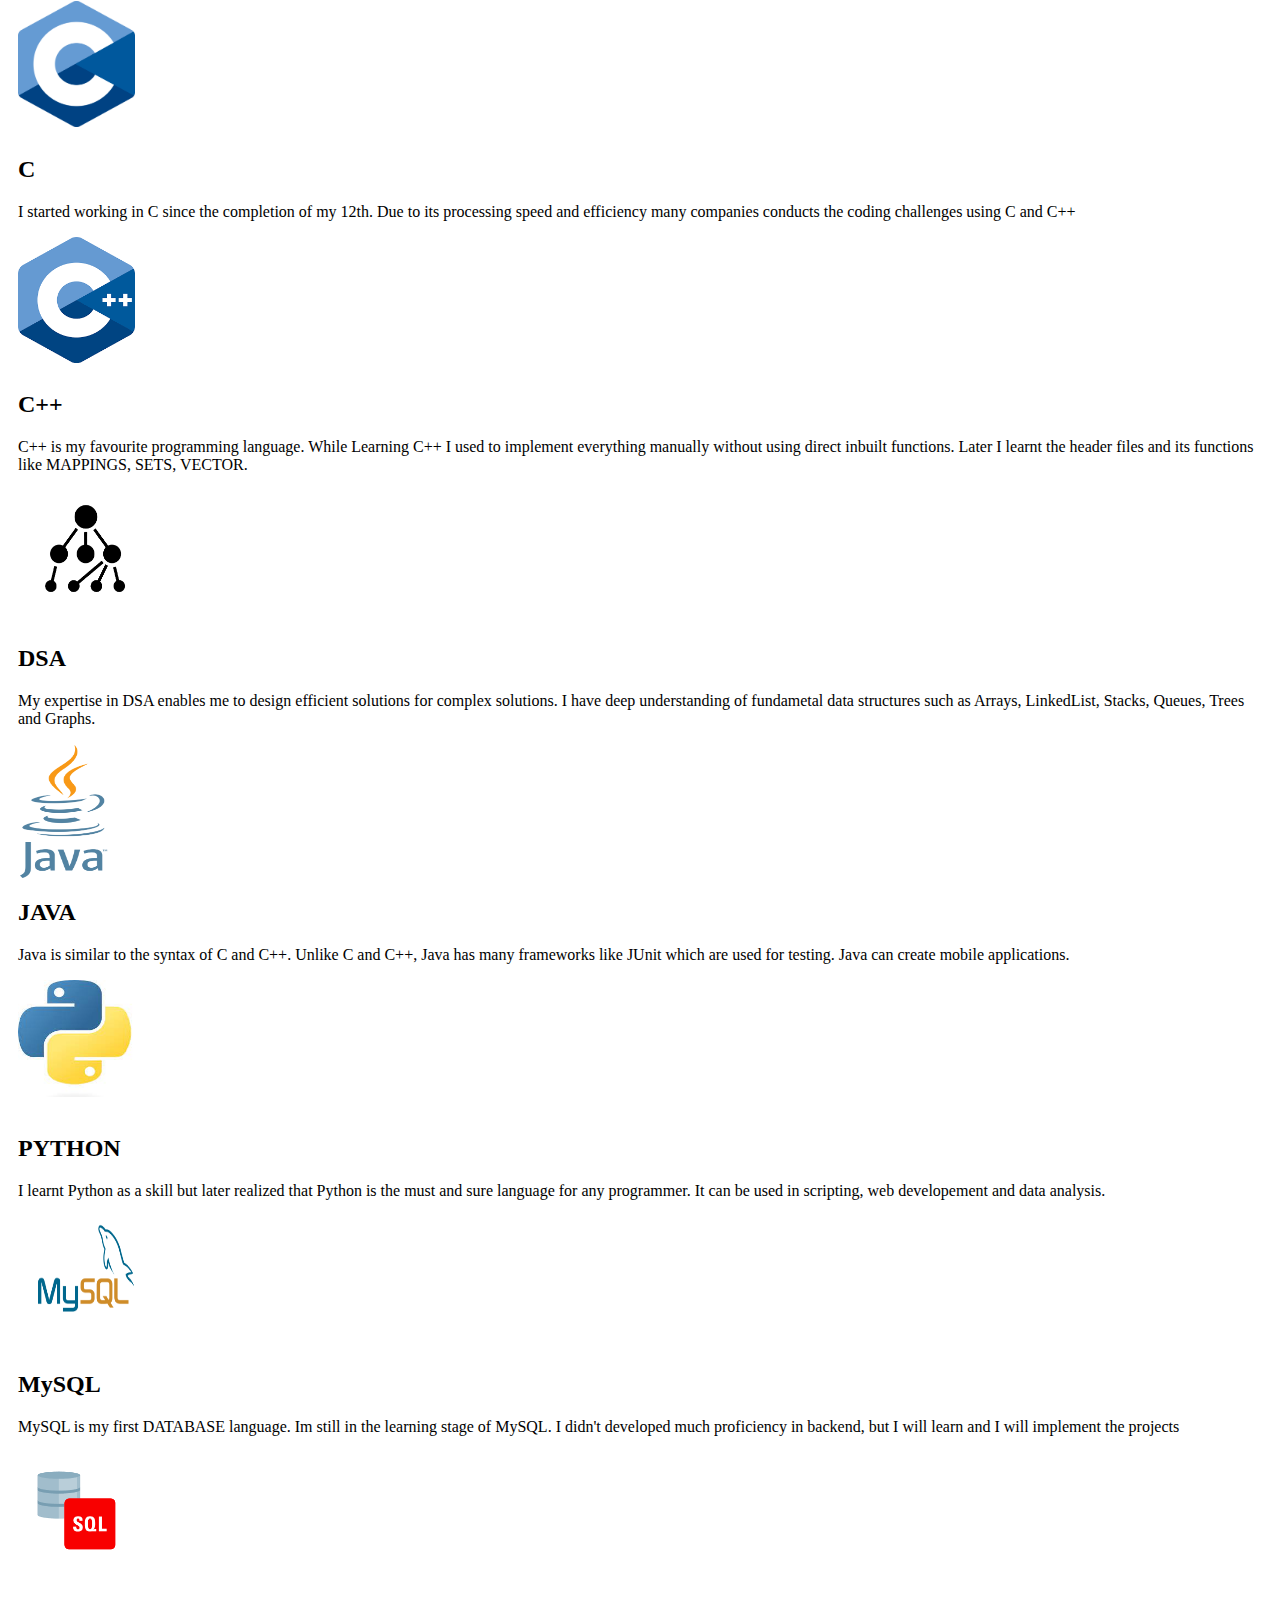
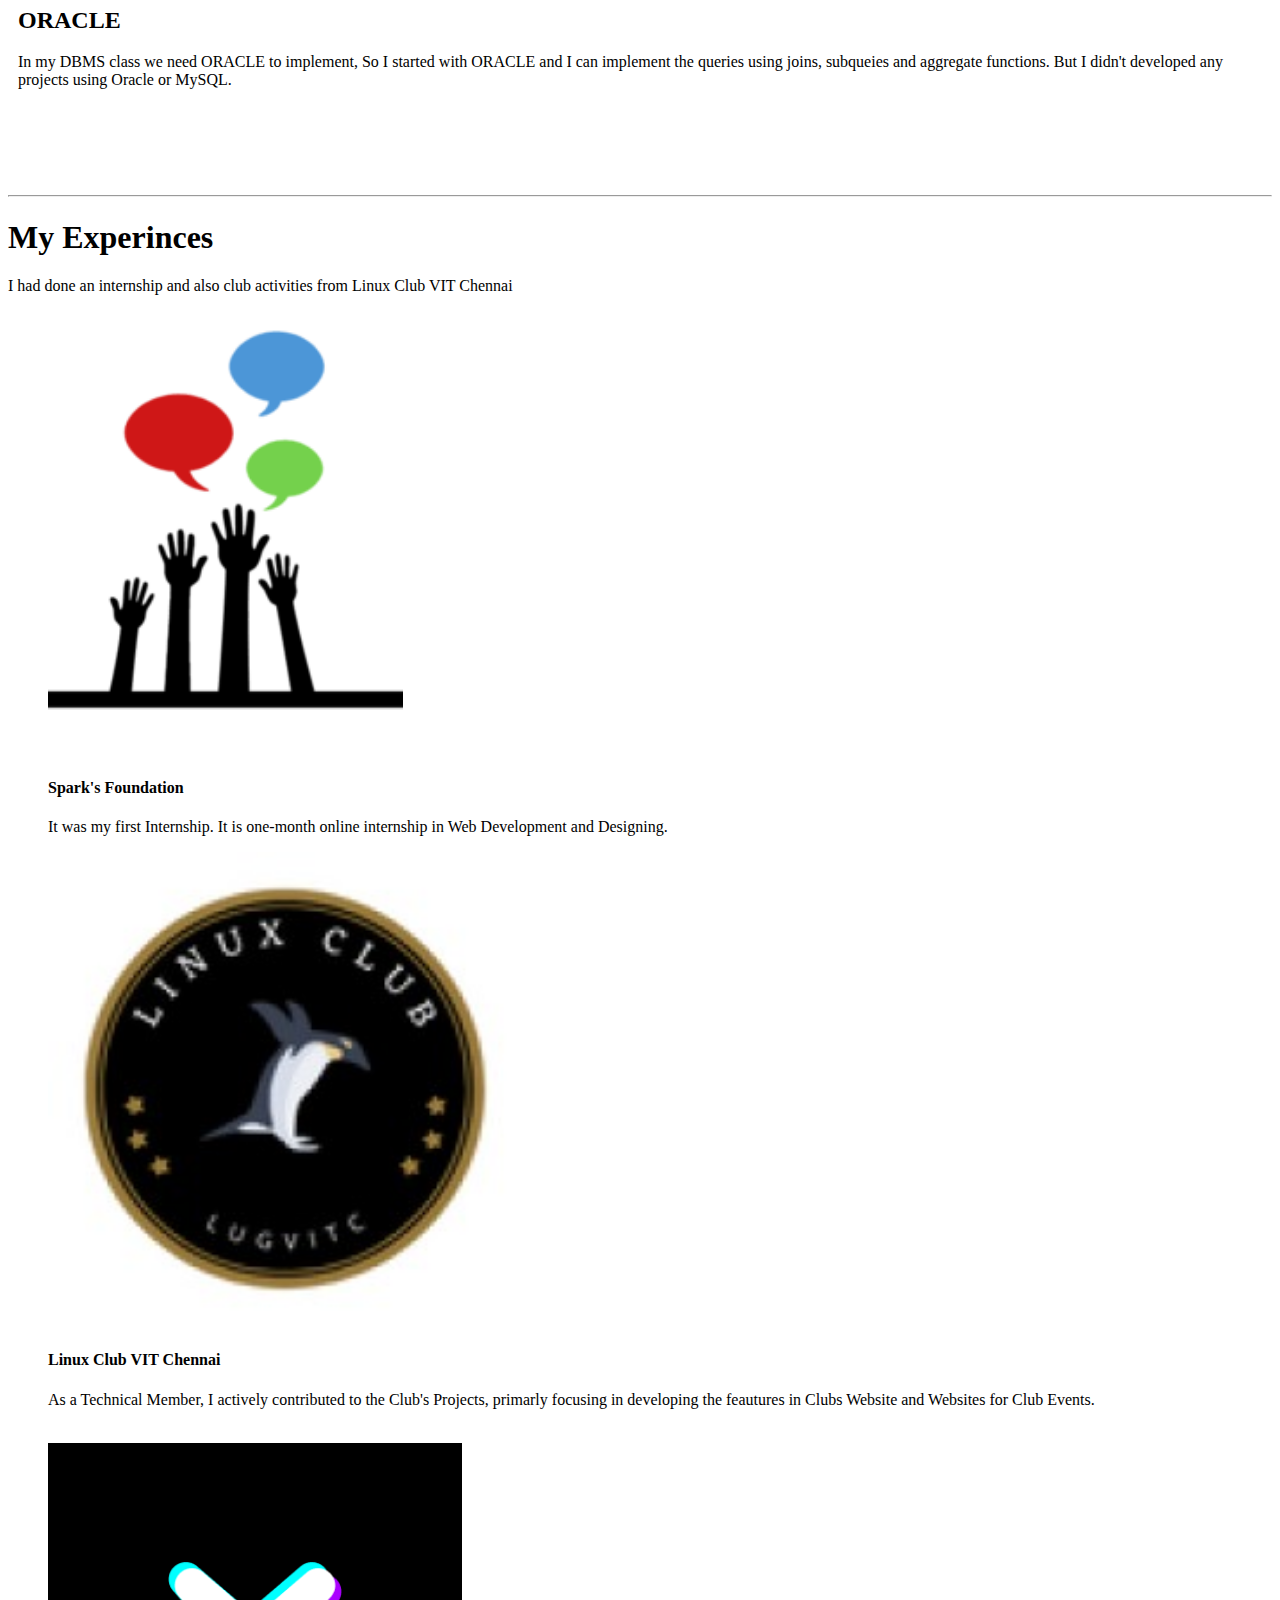
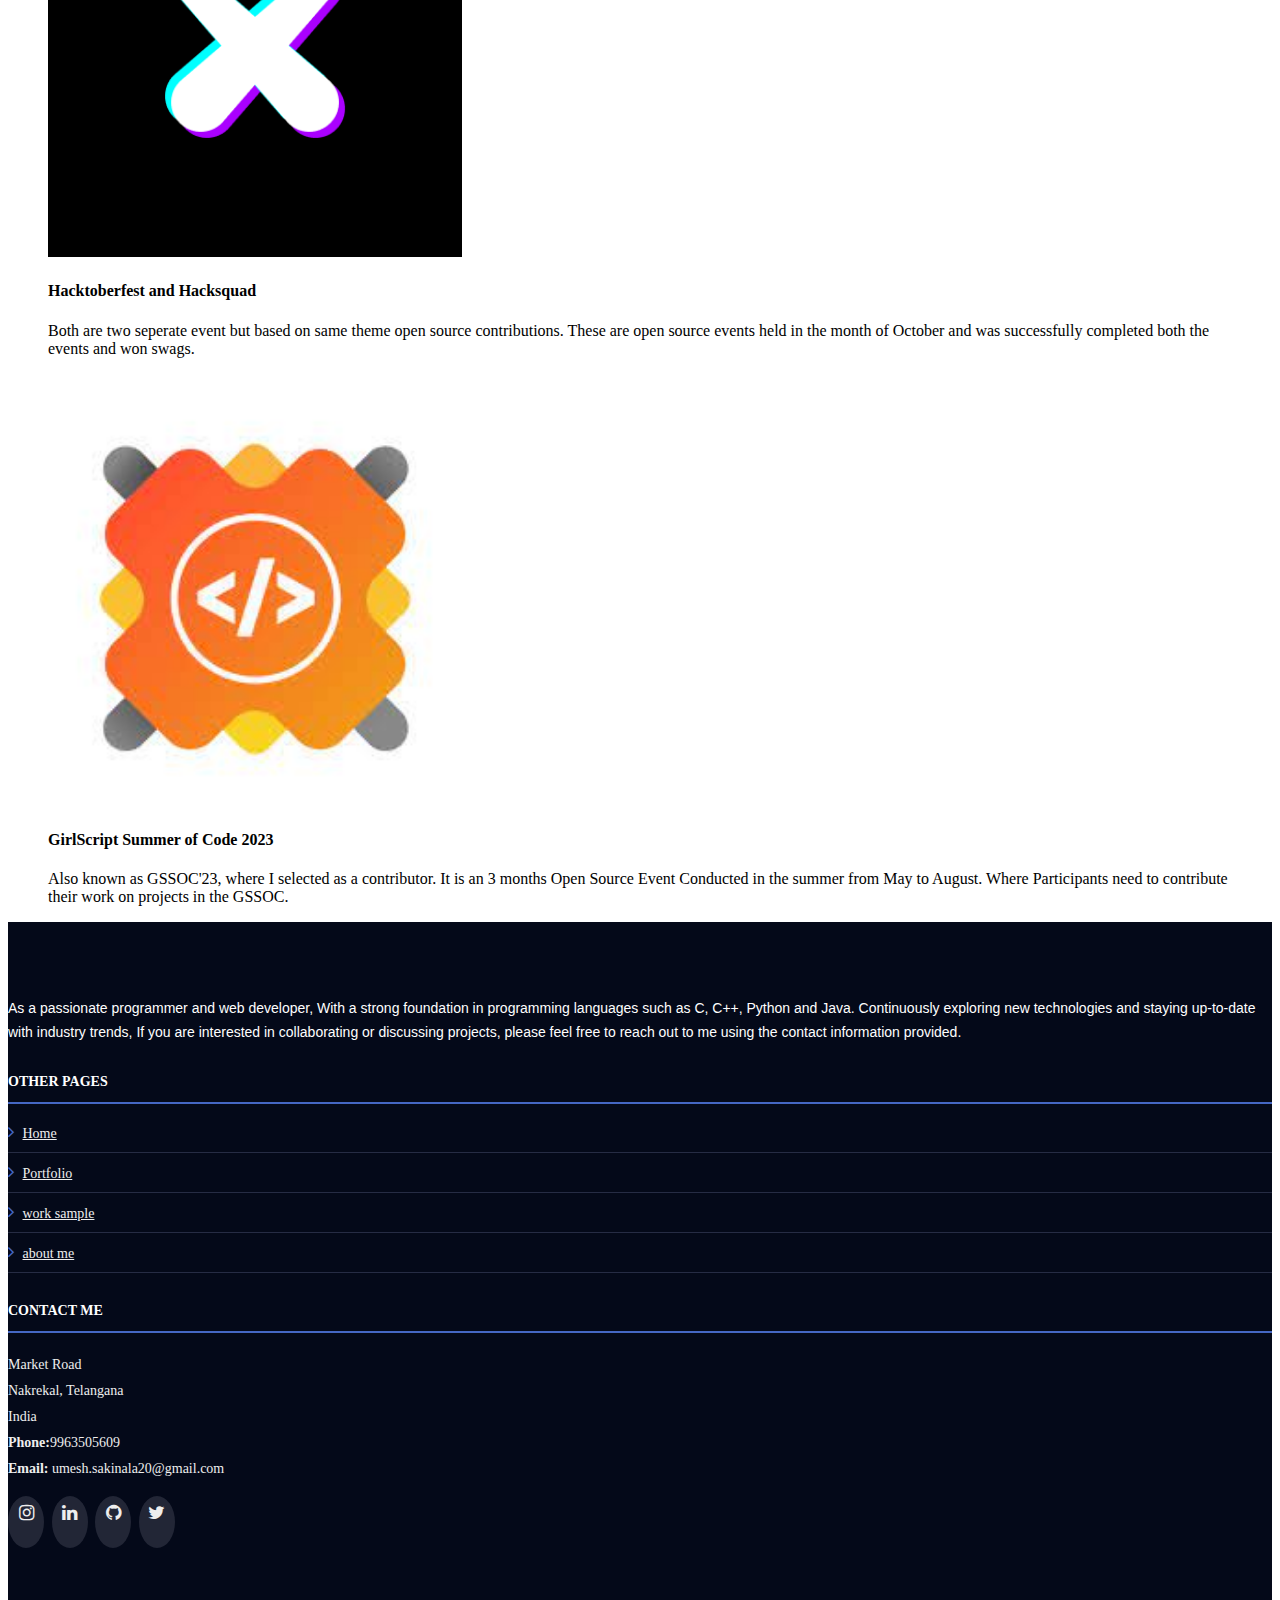
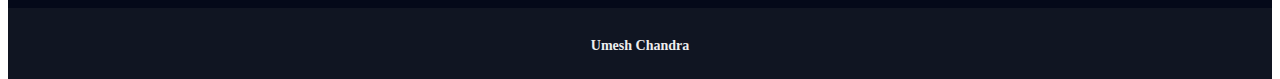
<file: mrportfolio.html>
<!DOCTYPE html>
<html lang="en">
<head>
    <meta charset="UTF-8">
    <meta http-equiv="X-UA-Compatible" content="IE=edge">
    <meta name="viewport" content="width=device-width, initial-scale=1.0">
    <link rel="stylesheet" href="https://stackpath.bootstrapcdn.com/bootstrap/4.5.0/css/bootstrap.min.css" integrity="sha384-9aIt2nRpC12Uk9gS9baDl411NQApFmC26EwAOH8WgZl5MYYxFfc+NcPb1dKGj7Sk" crossorigin="anonymous">
    <title>Portfoilio</title>
    <link rel="stylesheet" type="text/css" href="styles.css">
    <link rel="stylesheet" href="https://cdnjs.cloudflare.com/ajax/libs/font-awesome/4.7.0/css/font-awesome.min.css">
</head>
<style>
    .mypadding h2
    {
      margin-top: 3vh;
    }
  </style>
    <div class="bgimg">
        <nav class="navbar navbar-expand-lg navbar-dark">
            <a class="navbar-brand" href="about me.html" style="color: black;">Umesh Chandra</a>
            <button class="navbar-toggler" type="button" data-toggle="collapse" data-target="#navbarSupportedContent" aria-controls="navbarSupportedContent" aria-expanded="false" aria-label="Toggle navigation">
                <span class="navbar-toggler-icon"></span>
            </button>
            <div class="collapse navbar-collapse" id="navbarSupportedContent">
                <ul class="navbar-nav ml-auto aaaa">
                  <li class="nav-item">
                    <a class="nav-link " href="index.html" style="color: black;">Home</a>
                  </li>    
                  <li class="nav-item active">
                    <a class="nav-link" href="mrportfolio.html" style="color: black;">Portfolio</a>
                  </li>    
                  <li class="nav-item">
                    <a class="nav-link" href="mrwork.html" style="color: black;">work samples</a>
                  </li> 
                  <li class="nav-item">
                    <a class="nav-link" href="about me.html" style="color: black;">About me</a>
                  </li>   
                </ul>
              </div>
            </nav>
            <div class="container text-center headerset text-dark">
                <h2>
                    01001000 01100101 01101100 01101100 01101111
                </h2>
                <h1>
                    <code>
                        print(f"Welcome, User! Status 200 - Connection successful.\n"
                        f"It's fantastic to have you here on!")
                    </code>
                </h1>
            </div>
            
        </div>
        <section class="container text-center my-4 py-2">
            <h1>SKILLS</h1>
            <p>
                These are few of my skills i had learned so far.
            </p>
            <div class="row rowsetting">
                <div class="col-lg-4 col-md-4 col-10 d-block m-auto">
                    <div class="imgsetting d-block m-auto">
                      <img src="images/HTML.png" class="img-fluid" style="width: 13vh;height: 13vh;">
                    </div>
                    <h2 class="mt-3">HTML</h2>
                    <p>HTML is the first language that i started learning, As an Aim of Full Stack Developer. Started in 2020 and still learning many new things in this.</p>
                </div>
                <div class="col-lg-4 col-md-4 col-10 d-block m-auto">
                    <div class="imgsetting d-block m-auto">
                    <img src="images/css.png" class="img-fluid" style="width: 9.5vh;height: 13.6vh;">
                    </div>
                    <h2 class="mt-3">CSS</h2>
                    <p>CSS is fully work oriented. The much you learn the more styles we can create using CSS. Im still learning many concepts in CSS like Animations and BEM methods for structured approaches.</p>
                </div>
                <div class="col-lg-4 col-md-4 col-10 d-block m-auto">
                    <div class="imgsetting d-block m-auto">
                      <img src="images/javascript.png" class="img-fluid" style="width: 13vh;height: 13vh;">
                    </div>
                    <h2 class="mt-3">JAVASCRIPT</h2>
                    <p>Focusing on the OOP's concept in the javascript. I have a lots of ideas to implement as mini projects using Javascript as Im still learning It will take some time for my thoughts to come into action.</p>
                </div>
                <div class="col-lg-4 col-md-4 col-10 d-block m-auto">
                  <div class="imgsetting d-block m-auto">
                    <img src="images/c.png" class="img-fluid" style="width: 13vh;height: 14vh;">
                  </div>
                  <h2 class="mt-3">C</h2>
                  <p>I started working in C since the completion of my 12th. Due to its processing speed and efficiency many companies conducts the coding challenges using C and C++</p>
              </div>
              <div class="col-lg-4 col-md-4 col-10 d-block m-auto">
                <div class="imgsetting d-block m-auto">
                  <img src="images/C++.png" class="img-fluid" style="width: 13vh;height: 14vh;">
                </div>
                <h2 class="mt-3">C++</h2>
                <p>C++ is my favourite programming language. While Learning C++ I used to implement everything manually without using direct inbuilt functions. Later I learnt the header files and its functions like MAPPINGS, SETS, VECTOR.</p>
            </div>
            <div class="col-lg-4 col-md-4 col-10 d-block m-auto">
              <div class="imgsetting d-block m-auto">
                <img src="images/DSA.png" class="img-fluid" style="width: 15vh;height: 13vh;">
              </div>
              <h2 class="mt-3">DSA</h2>
              <p>My expertise in DSA enables me to design efficient solutions for complex solutions. I have deep understanding of fundametal data structures such as Arrays, LinkedList, Stacks, Queues, Trees and Graphs.</p>
            </div>
            <div class="col-lg-4 col-md-4 col-10 d-block m-auto">
              <div class="imgsetting d-block m-auto">
                <img src="images/java.png" class="img-fluid" style="width: 10vh;height: 15vh;">
              </div>
              <h2 class="mt-3">JAVA</h2>
              <p>Java is similar to the syntax of C and C++. Unlike C and C++, Java has many frameworks like JUnit which are used for testing. Java can create mobile applications.</p>
            </div>
            <div class="col-lg-4 col-md-4 col-10 d-block m-auto">
              <div class="imgsetting d-block m-auto">
                <img src="images/python.jfif" class="img-fluid" style="width: 13vh;height: 13vh;">
              </div>
              <h2 class="mt-3">PYTHON</h2>
              <p>I learnt Python as a skill but later realized that Python is the must and sure language for any programmer. It can be used in scripting, web developement and data analysis.</p>
            </div>
            <div class="col-lg-4 col-md-4 col-10 d-block m-auto">
              <div class="imgsetting d-block m-auto">
                <img src="images/mysql.png" class="img-fluid" style="width: 15vh;height: 13vh;">
              </div>
              <h2 class="mt-3">MySQL</h2>
              <p>MySQL is my first DATABASE language. Im still in the learning stage of MySQL. I didn't developed much proficiency in backend, but I will learn and I will implement the projects</p>
            </div>
            <div class="col-lg-4 col-md-4 col-10 d-block m-auto">
              <div class="imgsetting d-block m-auto">
                <img src="images/oracle.png" class="img-fluid" style="width: 13vh;height: 13vh;">
              </div>
              <h2 class="mt-3">ORACLE</h2>
              <p>In my DBMS class we need ORACLE to implement, So I started with ORACLE and I can implement the queries using joins, subqueies and aggregate functions. But I didn't developed any projects using Oracle or MySQL.</p>
          </div>
            </div>
        </section>
        <hr>
        <div class="container text-center mb-5">
          <h1>
              My Experinces
          </h1>
          <p>I had done an internship and also club activities from Linux Club VIT Chennai</p>
          <div class="row">
              <div class="col-lg-4 col-md-4 col-10 d-block m-auto">
                  <figure class="figure">
                    <img src="images/Sparks.png" class="img-fluid figure-img rounded-circle" style="width: 30%;">
                    <figcaption>
                      <h4>Spark's Foundation</h4>
                      <p>It was my first Internship. It is one-month online internship in Web Development and Designing.</p>
                    </figcaption>
                  </figure>
              </div>
              <div class="col-lg-4 col-md-4 col-10 d-block m-auto">
                  <figure class="figure">
                    <img src="images/Linuxclub.jfif" class="img-fluid figure-img rounded-circle" style="width: 40%;">
                    <figcaption>
                      <h4>Linux Club VIT Chennai</h4>
                      <p>As a Technical Member, I actively contributed to the Club's Projects, primarly focusing in developing the feautures in Clubs Website and Websites for Club Events.</p>
                    </figcaption>
                  </figure>
              </div>
              <div class="col-lg-4 col-md-4 col-10 d-block m-auto">
                  <figure class="figure">
                  <br>
                    <img src="images/hacksquad.png" class="img-fluid figure-img rounded-circle" style="width: 35%;">
                    <figcaption>
                      <h4>Hacktoberfest and Hacksquad</h4>
                      <p>Both are two seperate event but based on same theme open source contributions. These are open source events held in the month of October and was successfully completed both the events and won swags.</p>
                    </figcaption>
                  </figure>
              </div>
              <div class="col-lg-4 col-md-4 col-10 d-block m-auto">
                <figure class="figure">
                <br>
                  <img src="images/gssoc.jfif" class="img-fluid figure-img rounded-circle" style="width: 35%;">
                  <figcaption>
                    <h4>GirlScript Summer of Code 2023</h4>
                    <p>Also known as GSSOC'23, where I selected as a contributor. It is an 3 months Open Source Event Conducted in the summer from May to August. Where Participants need to contribute their work on projects in the GSSOC.</p>
                  </figcaption>
                </figure>
            </div>
      </div>
    </div>
      <footer id="footer">
        <div class="footer-top">
          <div class="container">
            <div class="row">
    
              <div class="col-lg-4 col-md-6 footer-info">
                
                <p>As a passionate programmer and web developer, With a strong foundation in programming languages such as 
                  C, C++, Python and Java. Continuously exploring new technologies and staying up-to-date with industry trends,
                  If you are interested in collaborating or discussing projects, please feel free to reach out to me using the contact information provided.</p>
              </div>
    
              <div class="col-lg-4 col-md-6 footer-links">
                <h4>Other pages</h4>
                <ul>
                  <li><i class="fa fa-angle-right"></i> <a href="index.html">Home</a></li>
                  <li><i class="fa fa-angle-right"></i> <a href="mrportfolio.html">Portfolio</a></li>
                  <li><i class="fa fa-angle-right"></i> <a href="mrwork.html">work sample</a></li>
                  <li><i class="fa fa-angle-right"></i> <a href="about me.html">about me</a></li>
                  
                </ul>
              </div>
    
    
    
              <div class="col-lg-4 col-md-6 footer-contact">
                <h4>Contact me</h4>
                <p>
                  Market Road <br>
                  Nakrekal, Telangana<br>
                  India <br>
                  <strong>Phone:</strong>9963505609<br>
                  <strong>Email:</strong> umesh.sakinala20@gmail.com<br>
                </p>
    
                <div class="social-links">
                  <!-- <a href="https://leetcode.com/umeshsakinala/" class="facebook"><i class="fa fa-leetcode"></i></a> -->
                <a href="https://www.instagram.com/naa_peru_umesh/?hl=en" class="instagram"><i class="fa fa-instagram"></i></a>
                <a href="https://www.linkedin.com/in/umesh-chandra-2928a6220/" class="linkedin"><i class="fa fa-linkedin"></i></a>
                <a href="https://github.com/MrCuber" class="linkedin"><i class="fa fa-github "></i></a>
                <a href="https://twitter.com/Umesh_S20" class="twitter"><i class="fa fa-twitter"></i></a>
                </div>
    
              </div>
    
            </div>
          </div>
        </div>
    
        <div class="container">
          <div class="copyright">
            <strong>Umesh Chandra</strong></span>
          </div>

<body>
    
</body>
</html>
</file>
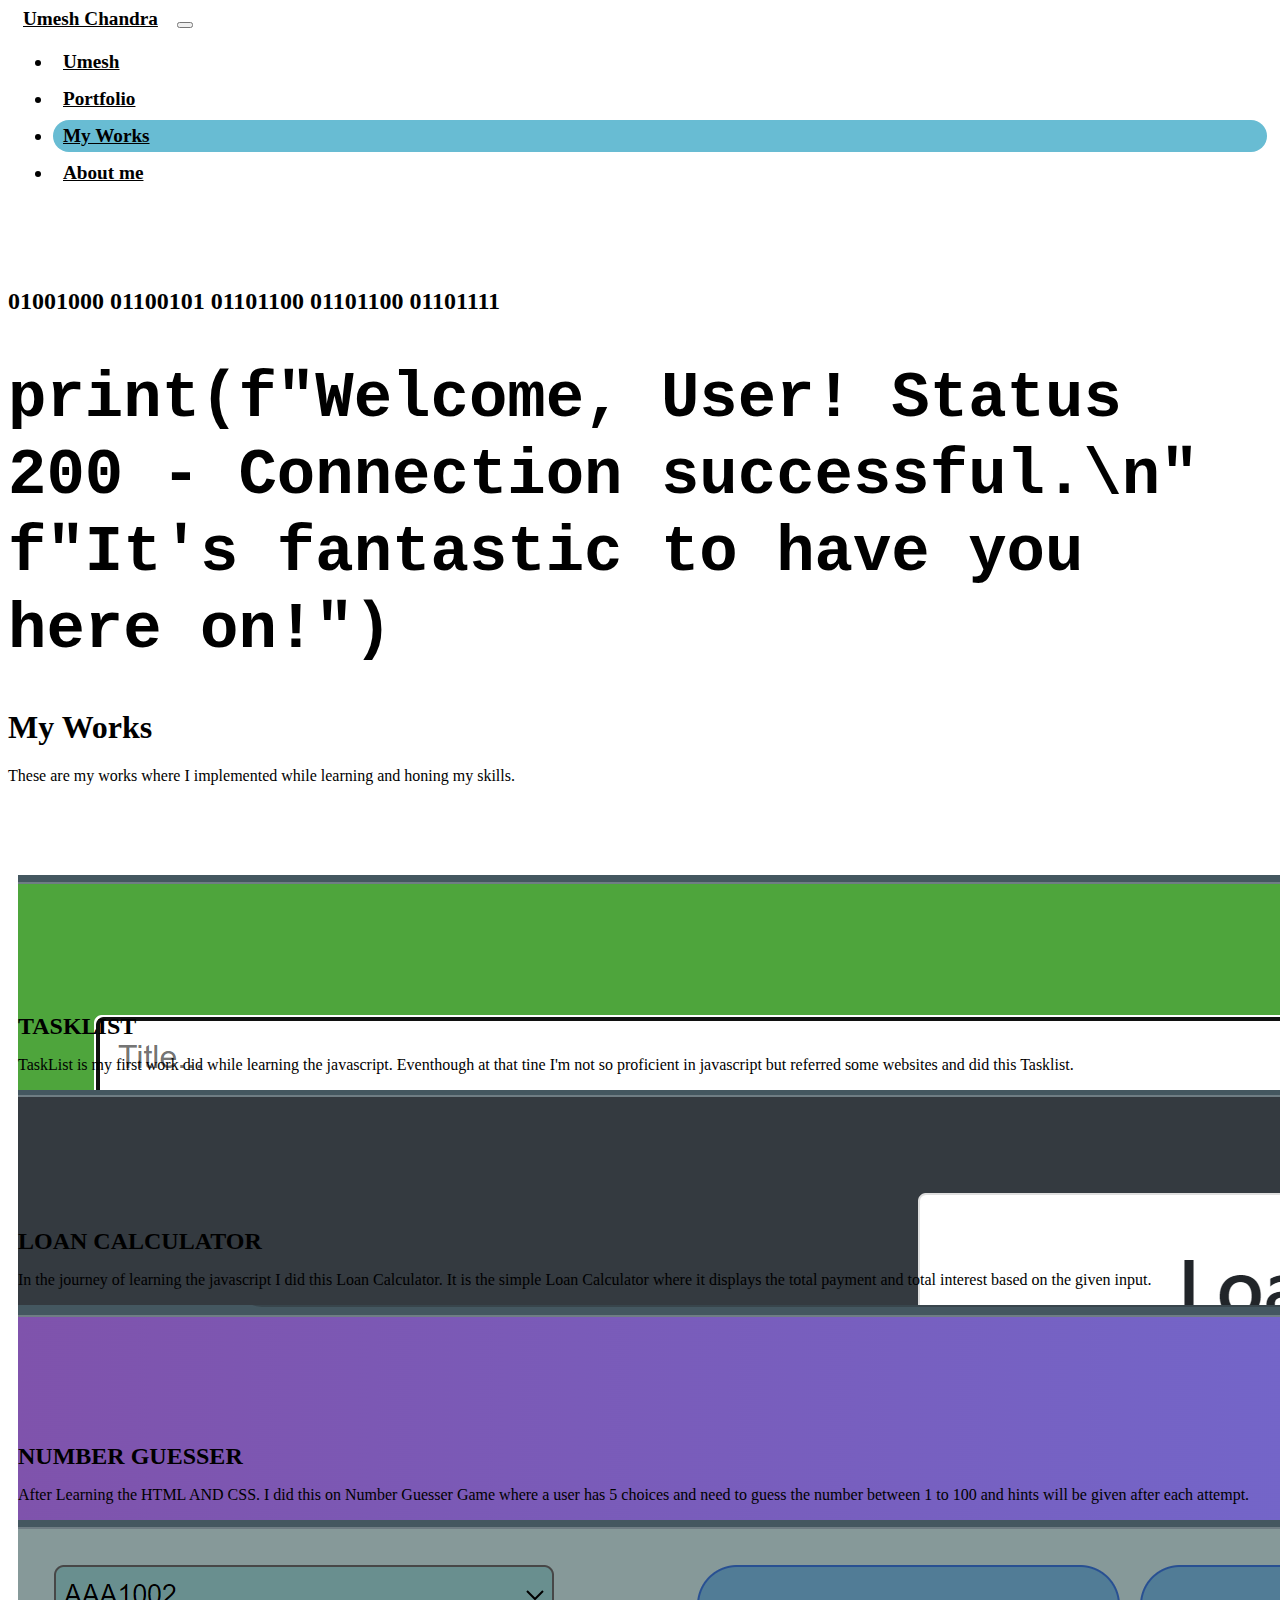
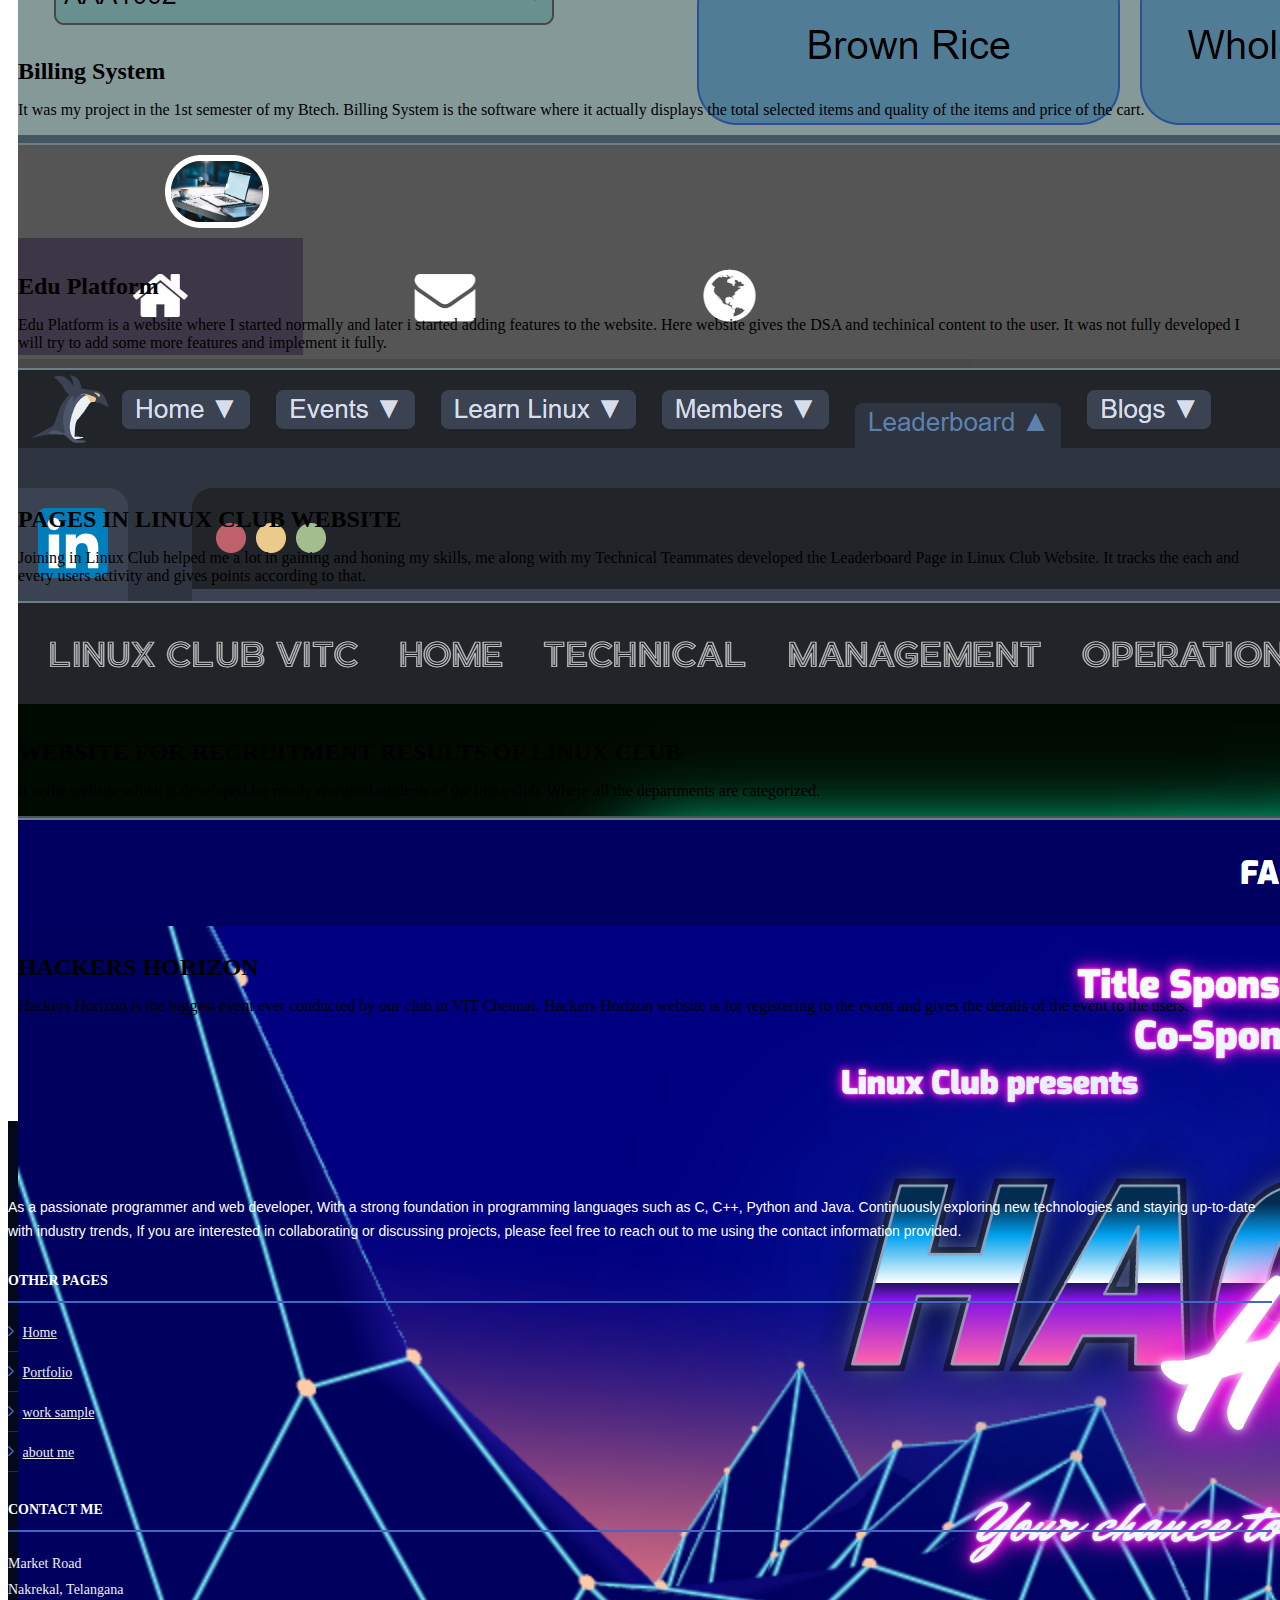
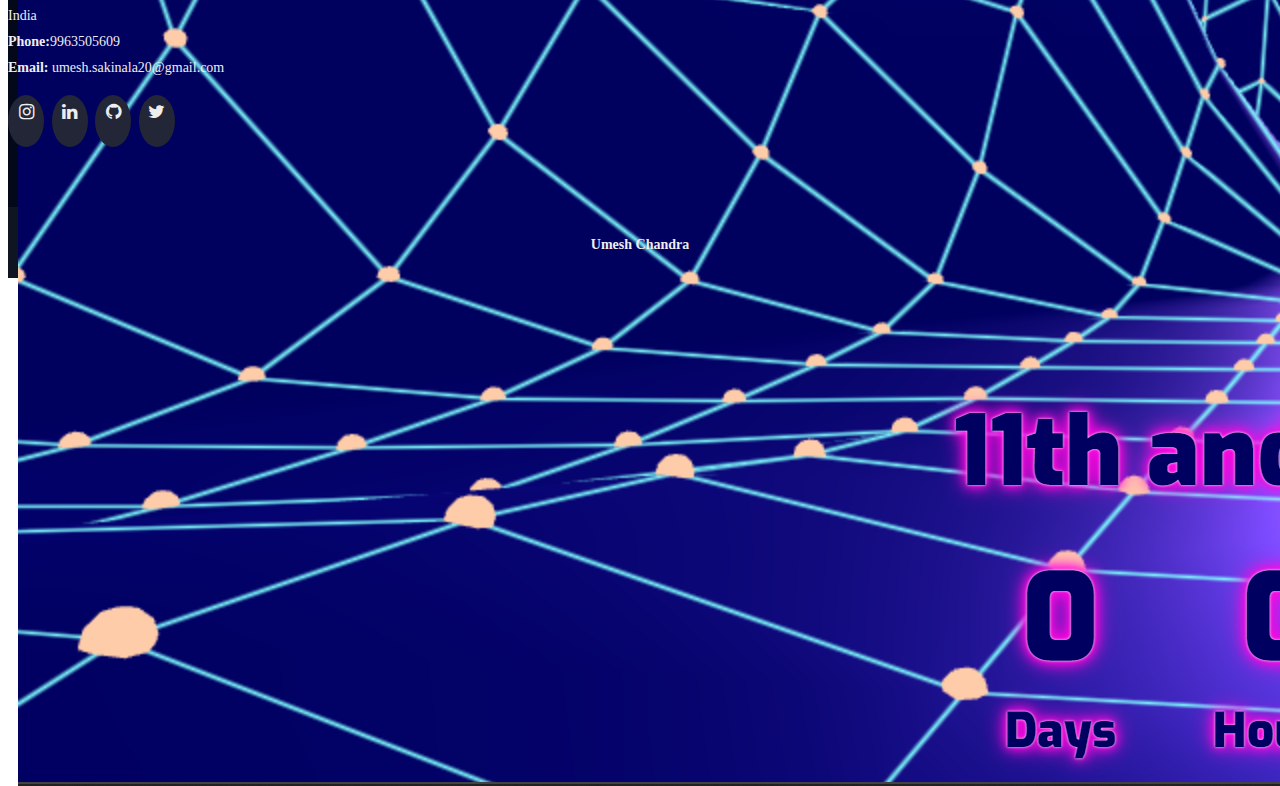
<file: mrwork.html>
<!DOCTYPE html>
<html lang="en">
<head>
    <meta charset="UTF-8">
    <meta http-equiv="X-UA-Compatible" content="IE=edge">
    <meta name="viewport" content="width=device-width, initial-scale=1.0">
    <link rel="stylesheet" href="https://stackpath.bootstrapcdn.com/bootstrap/4.5.0/css/bootstrap.min.css" integrity="sha384-9aIt2nRpC12Uk9gS9baDl411NQApFmC26EwAOH8WgZl5MYYxFfc+NcPb1dKGj7Sk" crossorigin="anonymous">
    <link rel="stylesheet" type="text/css" href="styles.css">
    <link rel="stylesheet" href="https://cdnjs.cloudflare.com/ajax/libs/font-awesome/4.7.0/css/font-awesome.min.css">
    <title>Works</title>
</head>
<style>
    .myworksample a 
    {
      color:rgb(43, 173, 141);
    }
  </style>
<body>
    <div class="bgimg">
        <nav class="navbar navbar-expand-lg navbar-dark">
            <a class="navbar-brand" href="about me.html" style="color: black;">Umesh Chandra</a>
            <button class="navbar-toggler" type="button" data-toggle="collapse" data-target="#navbarSupportedContent" aria-controls="navbarSupportedContent" aria-expanded="false" aria-label="Toggle navigation">
                <span class="navbar-toggler-icon"></span>
            </button>
            <div class="collapse navbar-collapse" id="navbarSupportedContent">
                <ul class="navbar-nav ml-auto aaaa">
                  <li class="nav-item">
                    <a class="nav-link " href="index.html" style="color: black;">Umesh</a>
                  </li>    
                  <li class="nav-item">
                    <a class="nav-link" href="mrportfolio.html" style="color: black;">Portfolio</a>
                  </li>    
                  <li class="nav-item active">
                    <a class="nav-link" href="mrwork.html" style="color: black;">My Works</a>
                  </li> 
                  <li class="nav-item">
                    <a class="nav-link" href="about me.html" style="color: black;">About me</a>
                  </li>   
                </ul>
              </div>
        </nav>
        <div class="container text-center headerset text-dark">
            <h2>01001000 01100101 01101100 01101100 01101111</h2>
            <h1>
                <code>
                    print(f"Welcome, User! Status 200 - Connection successful.\n"
      f"It's fantastic to have you here on!")
                </code>
            </h1>
        </div>
        <div class="container text-center my-4 myworksample">
            <h1 class="mb-5">My Works</h1>
            <p>These are my works where I implemented while learning and honing my skills.</p>
          <div class="row text-center mx-auto mt-2" id="mycards">
          
    
          </div>
        </div>
        <section class="container text-center my-4 py-2">
            <div class="row rowsetting">
                <div class="col-lg-4 col-md-4 col-10 d-block m-auto">
                    <div class="imgsetting d-block m-auto">
                      <img src="images/Tasklist.png" class="img-fluid">
                    </div>
                    <h2 style="margin-top: 3px; margin-bottom: 0;">TASKLIST</h2>
                    <p>TaskList is my first work did while learning the javascript. Eventhough at that tine I'm not so proficient in javascript but referred some websites and did this Tasklist.</p>
                </div>
                <div class="col-lg-4 col-md-4 col-10 d-block m-auto">
                    <div class="imgsetting d-block m-auto">
                    <img src="images/Loan_calculator.png" class="img-fluid">
                    </div>
                    <h2 style="margin-top: 3px; margin-bottom: 0;">LOAN CALCULATOR</h2>
                    <p>In the journey of learning the javascript I did this Loan Calculator. It is the simple Loan Calculator where it displays the total payment and total interest based on the given input.</p>
                </div>
                <div class="col-lg-4 col-md-4 col-10 d-block m-auto">
                    <div class="imgsetting d-block m-auto">
                    <img src="images/Number_Guesser.png" class="img-fluid">
                    </div>
                    <h2 style="margin-top: 3px; margin-bottom: 0;">NUMBER GUESSER</h2>
                    <p>After Learning the HTML AND CSS. I did this on Number Guesser Game where a user has 5 choices and need to guess the number between 1 to 100 and hints will be given after each attempt.</p>
                </div>
                <div class="col-lg-4 col-md-4 col-10 d-block m-auto">
                    <div class="imgsetting d-block m-auto">
                      <img src="images/Billing_System.png" class="img-fluid">
                    </div>
                    <h2 style="margin-top: 3px; margin-bottom: 0;">Billing System</h2>
                    <p>It was my project in the 1st semester of my Btech. Billing System is the software where it actually displays the total selected items and quality of the items and price of the cart.</p>
                </div>
                <div class="col-lg-4 col-md-4 col-10 d-block m-auto">
                    <div class="imgsetting d-block m-auto">
                    <img src="images/Edu_platform.png" class="img-fluid">
                    </div>
                    <h2 style="margin-top: 3px; margin-bottom: 0;">Edu Platform</h2>
                    <p>Edu Platform is a website where I started normally and later i started adding features to the website. Here website gives the DSA and techinical content to the user. It was not fully developed  I will try to add some more features and implement it fully.</p>
                </div>
                <div class="col-lg-4 col-md-4 col-10 d-block m-auto">
                    <div class="imgsetting d-block m-auto">
                    <img src="images/leaderboard.png" class="img-fluid">
                    </div>
                    <a href="https://lugvitc.org/#/leaderboard" style="text-decoration: none; color: inherit;" target="_blank">
                        <h2 style="margin-top: 3px; margin-bottom: 0;">PAGES IN LINUX CLUB WEBSITE</h2>
                    </a>
                    <p>Joining in Linux Club helped me a lot in gaining and honing my skills, me along with my Technical Teammates developed the Leaderboard Page in Linux Club Website. It tracks the each and every users activity and gives points according to that.</p>
                </div>
                <div class="col-lg-4 col-md-4 col-10 d-block m-auto">
                    <div class="imgsetting d-block m-auto">
                    <img src="images/recuritment_results.png" class="img-fluid">
                    </div>
                    <a href="https://lugvitc.org/newer-troops/" style="text-decoration: none; color: inherit;" target="_blank">
                        <h2 style="margin-top: 3px; margin-bottom: 0;">WEBSITE FOR RECRUITMENT RESULTS OF LINUX CLUB</h2>
                    </a>
                    <p>It is the website which is developed for newly recruited students of the linux club, Where all the departments are categorized.</p>
                </div>
                <div class="col-lg-4 col-md-4 col-10 d-block m-auto">
                    <div class="imgsetting d-block m-auto">
                    <img src="images/Hackers Horizon.png" class="img-fluid">
                    </div>
                    <a href="https://lugvitc.org/hackers-horizon/" style="text-decoration: none; color: inherit;" target="_blank">
                        <h2 style="margin-top: 3px; margin-bottom: 0;">HACKERS HORIZON</h2>
                    </a>                      
                    <p>Hackers Horizon is the biggest event ever conducted by our club in VIT Chennai. Hackers Horizon website is for registering to the event and gives the details of the event to the users.</p>
                </div>
            </div>
        </section>
        <footer id="footer">
            <div class="footer-top">
              <div class="container">
                <div class="row">
        
                  <div class="col-lg-4 col-md-6 footer-info">
                    
                    <p>As a passionate programmer and web developer, With a strong foundation in programming languages such as 
                      C, C++, Python and Java. Continuously exploring new technologies and staying up-to-date with industry trends,
                      If you are interested in collaborating or discussing projects, please feel free to reach out to me using the contact information provided.</p>
                  </div>
        
                  <div class="col-lg-4 col-md-6 footer-links">
                    <h4>Other pages</h4>
                    <ul>
                        <li><i class="fa fa-angle-right"></i> <a href="index.html">Home</a></li>
                        <li><i class="fa fa-angle-right"></i> <a href="mrportfolio.html">Portfolio</a></li>
                        <li><i class="fa fa-angle-right"></i> <a href="mrwork.html">work sample</a></li>
                        <li><i class="fa fa-angle-right"></i> <a href="about me.html">about me</a></li>
                      
                    </ul>
                  </div>
        
        
        
                  <div class="col-lg-4 col-md-6 footer-contact">
                    <h4>Contact me</h4>
                    <p>
                      Market Road <br>
                      Nakrekal, Telangana<br>
                      India <br>
                      <strong>Phone:</strong>9963505609<br>
                      <strong>Email:</strong> umesh.sakinala20@gmail.com<br>
                    </p>
        
                    <div class="social-links">
                      <!-- <a href="https://leetcode.com/umeshsakinala/" class="facebook"><i class="fa fa-leetcode"></i></a> -->
                <a href="https://www.instagram.com/naa_peru_umesh/?hl=en" class="instagram"><i class="fa fa-instagram"></i></a>
                <a href="https://www.linkedin.com/in/umesh-chandra-2928a6220/" class="linkedin"><i class="fa fa-linkedin"></i></a>
                <a href="https://github.com/MrCuber" class="linkedin"><i class="fa fa-github "></i></a>
                <a href="https://twitter.com/Umesh_S20" class="twitter"><i class="fa fa-twitter"></i></a>
                    </div>
        
                  </div>
        
                </div>
              </div>
            </div>
        
            <div class="container">
              <div class="copyright">
                <strong>Umesh Chandra</strong></span>
              </div>
    
</body>
</html>
</file>
<file: styles.css>
.navbar li , .navbar > a
{
	margin: 5px;
	font-size: 1.2rem;
	font-weight: 600;
	/*background-color: red;*/
	border-radius: 20px;
	padding: 5px 10px;
}
.navbar li:hover , .navbar > a:hover 
{
	background-color: rgb(104, 188, 211);
	transition: .5s;
}
.navbar .active
{
	background-color:rgb(104, 188, 211);
	border-radius: 20px;
	padding: 5px 10px;
}
.headerset
{
	padding-top:5%;
	box-sizing: border-box; 
}
.headerset h3
{
	font-size: 1.4rem;
}
.headerset h1
{
	font-size: 4rem;
	font-weight: bold;
}

.rowsetting
{
	margin: 80px 0px;
	padding: 10px;
}
.imgsetting
{
	height: 15vh;
	color: #fff;	
	width: 15vh;
}
#footer {
	background: #101522;
	padding: 0 0 25px 0;
	color: #eee;
	font-size: 14px;
  }
  
  #footer .footer-top {
	background: #040919;
	padding: 60px 0 30px 0;
  }
  
  #footer .footer-top .footer-info {
	margin-bottom: 30px;
  }
  
  #footer .footer-top .footer-info h3 {
	font-size: 26px;
	margin: 0 0 20px 0;
	padding: 2px 0 2px 0;
	line-height: 1;
	font-family: "Raleway", sans-serif;
	font-weight: 700;
	color: #fff;
  }
  
  #footer .footer-top .footer-info img {
	height: 40px;
	margin-bottom: 10px;
  }
  
  #footer .footer-top .footer-info p {
	font-size: 14px;
	line-height: 24px;
	margin-bottom: 0;
	font-family: "Raleway", sans-serif;
	color: #fff;
  }
  
  #footer .footer-top .social-links a {
	font-size: 18px;
	display: inline-block;
	background: #222636;
	color: #eee;
	line-height: 1;
	padding: 8px 0;
	margin-right: 4px;
	border-radius: 50%;
	text-align: center;
	width: 36px;
	height: 36px;
	transition: 0.3s;
  }
  
  #footer .footer-top .social-links a:hover {
	background: #4567c4;
	color: #fff;
  }
  
  #footer .footer-top h4 {
	font-size: 14px;
	font-weight: bold;
	color: #fff;
	text-transform: uppercase;
	position: relative;
	padding-bottom: 12px;
	border-bottom: 2px solid #4567c4;
  }
  
  #footer .footer-top .footer-links {
	margin-bottom: 30px;
  }
  
  #footer .footer-top .footer-links ul {
	list-style: none;
	padding: 0;
	margin: 0;
  }
  
  #footer .footer-top .footer-links ul i {
	padding-right: 5px;
	color: #4567c4;
	font-size: 18px;
  }
  
  #footer .footer-top .footer-links ul li {
	border-bottom: 1px solid #262c44;
	padding: 10px 0;
  }
  
  #footer .footer-top .footer-links ul li:first-child {
	padding-top: 0;
  }
  
  #footer .footer-top .footer-links ul a {
	color: #eee;
  }
  
  #footer .footer-top .footer-links ul a:hover {
	color: #4567c4;
  }
  
  #footer .footer-top .footer-contact {
	margin-bottom: 30px;
  }
  
  #footer .footer-top .footer-contact p {
	line-height: 26px;
  }
  
  #footer .footer-top .footer-newsletter {
	margin-bottom: 30px;
  }
  
  #footer .footer-top .footer-newsletter input[type="email"] {
	border: 0;
	padding: 6px 8px;
	width: 65%;
  }
  
  #footer .footer-top .footer-newsletter input[type="submit"] {
	background: #4567c4;
	border: 0;
	width: 35%;
	padding: 6px 0;
	text-align: center;
	color: #fff;
	transition: 0.3s;
	cursor: pointer;
  }
  
  #footer .footer-top .footer-newsletter input[type="submit"]:hover {
	background: #4567c4;
  }
  
  #footer .copyright {
	text-align: center;
	padding-top: 30px;
  }
  
  #footer .credits {
	text-align: center;
	font-size: 13px;
	color: #ddd;
  }
</file>
